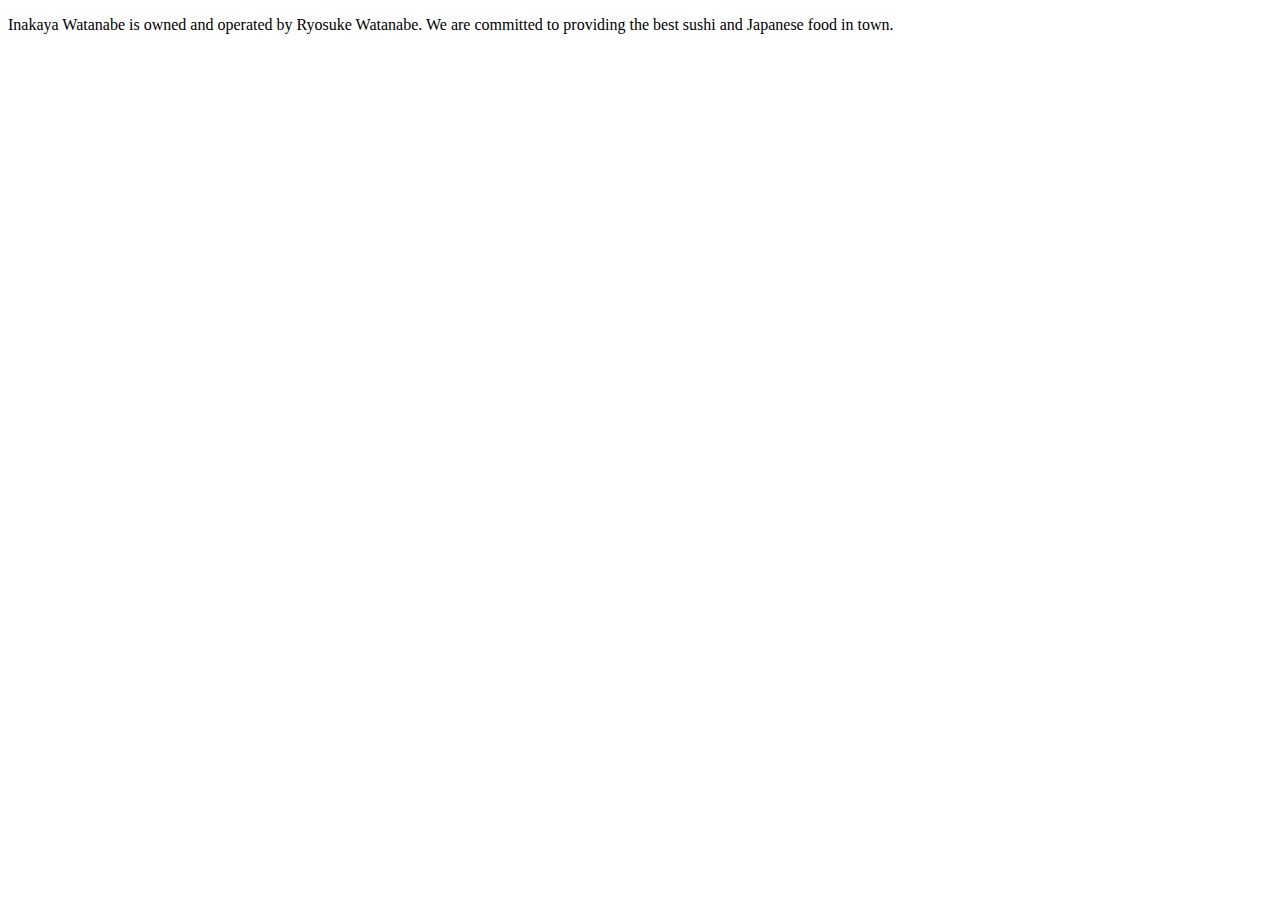
<file: index.html>
<!DOCTYPE html>
<html lang="en">
    <head>
        <title>Inakaya Watanabe on St. Andrews Road</title>
    </head>
    <body>
        <main>
            <p>Inakaya Watanabe is owned and operated by Ryosuke Watanabe.
                We are committed to providing the best sushi and Japanese food in town.</p>
        </main>
    </body>
</html>
</file>
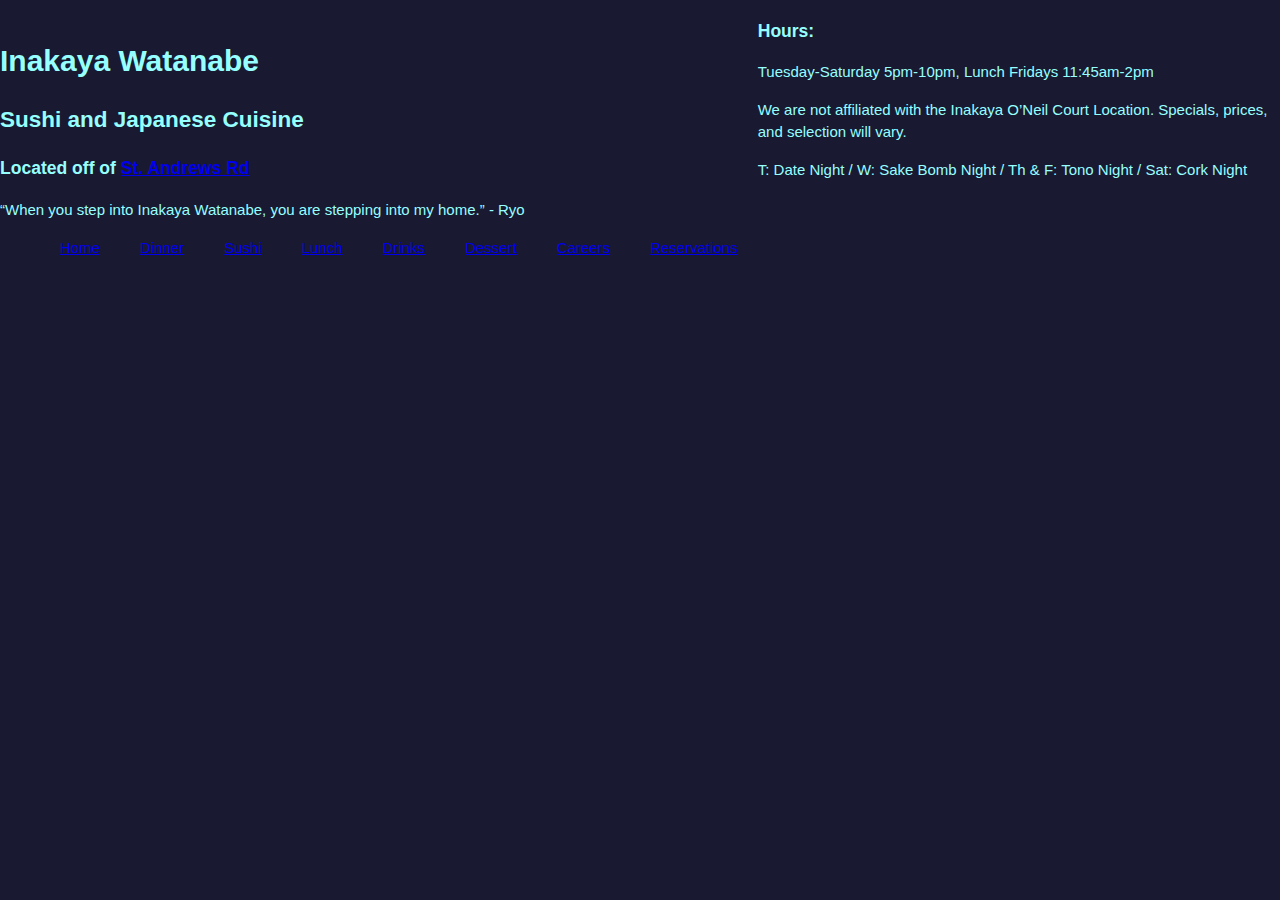
<file: careers.html>
<!DOCTYPE html>
<html lang="en">
    <head>
        <meta charset="utf-8">
        <meta name="viewport" content="width=device-width">
        <meta name="description" content="Sushi and Japanese Home Cooking">
        <meta name="keywords" content="sushi, japanese food, best sushi in columbia, good sushi, best japanese food, japanese home cooking, hires felons, hiring servers, hiring kitchen, hiring sushi chefs, hiring dishwashers">
        <meta name="author" content="Nathan Collier">
        <title>Inakaya Watanabe on St. Andrews Road | Home</title>
        <link rel="stylesheet" href="./css/style.css">
    </head>
    <body>
        <header>
            <div class="container">
                <div id="branding">
                    <h1>Inakaya Watanabe</h1>
                    <h2>Sushi and Japanese Cuisine</h2>
                    <h3>Located off of <a href="https://www.google.com/maps/place/Inakaya+Watanabe/@34.0466043,-81.1243773,17z/data=!3m2!4b1!5s0x88f8a2fdab875725:0xdc3fc836432417bc!4m5!3m4!1s0x88f8a2fcf8bed7b5:0x198fefa3d3fc442d!8m2!3d34.0465277!4d-81.1222082">St. Andrews Rd</a>
                    </h3>
                    <div id="quote">
                        <p>
                            “When you step into Inakaya Watanabe, you are stepping into my home.” - Ryo
                        </p>
                    </div>
                    <nav>
                        <ul>
                            <li><a href="index.html">Home</a></li>
                            <li><a href="dinner.html">Dinner</a></li>
                            <li><a href="sushi.html">Sushi</a></li>
                            <li><a href="lunch.html">Lunch</a></li>
                            <li><a href="drinks.html">Drinks</a></li>
                            <li><a href="dessert.html">Dessert</a></li>
                            <li class="current"><a href="careers.html">Careers</a></li>
                            <li><a href="reservations.html">Reservations</a></li>
                        </ul>
                    </nav>
                </div>
            </div>
        </header>

        <section id="hours">
            <h3>Hours:</h3>
            <p>Tuesday-Saturday 5pm-10pm, Lunch Fridays 11:45am-2pm</p>
        </section>

        <footer>
            <p>We are not affiliated with the Inakaya O’Neil Court Location. Specials, prices, and selection will vary.
            </p>
            <p>T: Date Night / W: Sake Bomb Night / Th & F: Tono Night / Sat: Cork Night</p>
        </footer>
    </body>
</html>
</file>
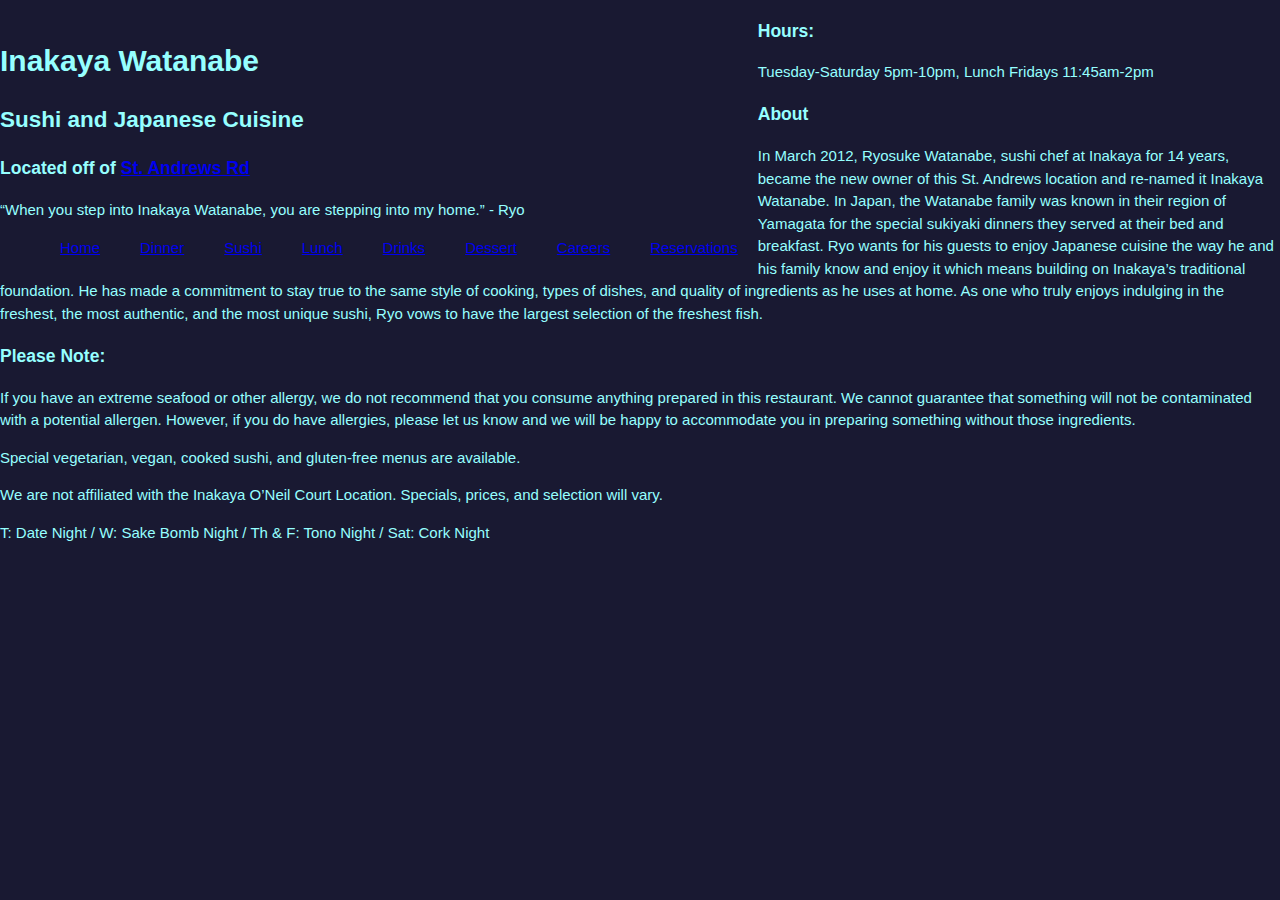
<file: dessert.html>
<!DOCTYPE html>
<html lang="en">
    <head>
        <meta charset="utf-8">
        <meta name="viewport" content="width=device-width">
        <meta name="description" content="Sushi and Japanese Home Cooking">
        <meta name="keywords" content="sushi, japanese food, best sushi in columbia, good sushi, best japanese food, japanese home cooking, hires felons, hiring servers, hiring kitchen, hiring sushi chefs, hiring dishwashers">
        <meta name="author" content="Nathan Collier">
        <title>Inakaya Watanabe on St. Andrews Road | Home</title>
        <link rel="stylesheet" href="./css/style.css">
    </head>
    <body>
        <header>
            <div class="container">
                <div id="branding">
                    <h1>Inakaya Watanabe</h1>
                    <h2>Sushi and Japanese Cuisine</h2>
                    <h3>Located off of <a href="https://www.google.com/maps/place/Inakaya+Watanabe/@34.0466043,-81.1243773,17z/data=!3m2!4b1!5s0x88f8a2fdab875725:0xdc3fc836432417bc!4m5!3m4!1s0x88f8a2fcf8bed7b5:0x198fefa3d3fc442d!8m2!3d34.0465277!4d-81.1222082">St. Andrews Rd</a>
                    </h3>
                    <div id="quote">
                        <p>
                            “When you step into Inakaya Watanabe, you are stepping into my home.” - Ryo
                        </p>
                    </div>
                    <nav>
                        <ul>
                            <li class="current"><a href="index.html">Home</a></li>
                            <li><a href="dinner.html">Dinner</a></li>
                            <li><a href="sushi.html">Sushi</a></li>
                            <li><a href="lunch.html">Lunch</a></li>
                            <li><a href="drinks.html">Drinks</a></li>
                            <li><a href="dessert.html">Dessert</a></li>
                            <li><a href="careers.html">Careers</a></li>
                            <li><a href="reservations.html">Reservations</a></li>
                        </ul>
                    </nav>
                </div>
            </div>
        </header>

        <section id="hours">
            <h3>Hours:</h3>
            <p>Tuesday-Saturday 5pm-10pm, Lunch Fridays 11:45am-2pm</p>
        </section>

        <section id="about">
            <div class="container">
                <h3>About</h3>
                <p>
In March 2012, Ryosuke Watanabe, sushi chef at Inakaya for 14 years, became the new owner of this St. Andrews
location and re-named it Inakaya Watanabe.
In Japan, the Watanabe family was known in their region of Yamagata for the special sukiyaki dinners they served at their
bed and breakfast. Ryo wants for his guests to enjoy Japanese cuisine the way he and his family know and enjoy it which
means building on Inakaya’s traditional foundation. He has made a commitment to stay true to the same style of cooking,
types of dishes, and quality of ingredients as he uses at home. As one who truly enjoys indulging in the freshest, the most
                    authentic, and the most unique sushi, Ryo vows to have the largest selection of the freshest fish.
                </p>
                <h3>Please Note:</h3>
                <p>
If you have an extreme seafood or other allergy, we do not recommend that you consume anything prepared
in this restaurant. We cannot guarantee that something will not be contaminated with a potential allergen. However,
if you do have allergies, please let us know and we will be happy to accommodate you in preparing something without
                    those ingredients.
                </p>
                <p>
                    Special vegetarian, vegan, cooked sushi, and gluten-free menus are available.
                </p>
            </div>
        </section>

        <footer>
            <p>We are not affiliated with the Inakaya O’Neil Court Location. Specials, prices, and selection will vary.
            </p>
            <p>T: Date Night / W: Sake Bomb Night / Th & F: Tono Night / Sat: Cork Night</p>
        </footer>
    </body>
</html>
</file>
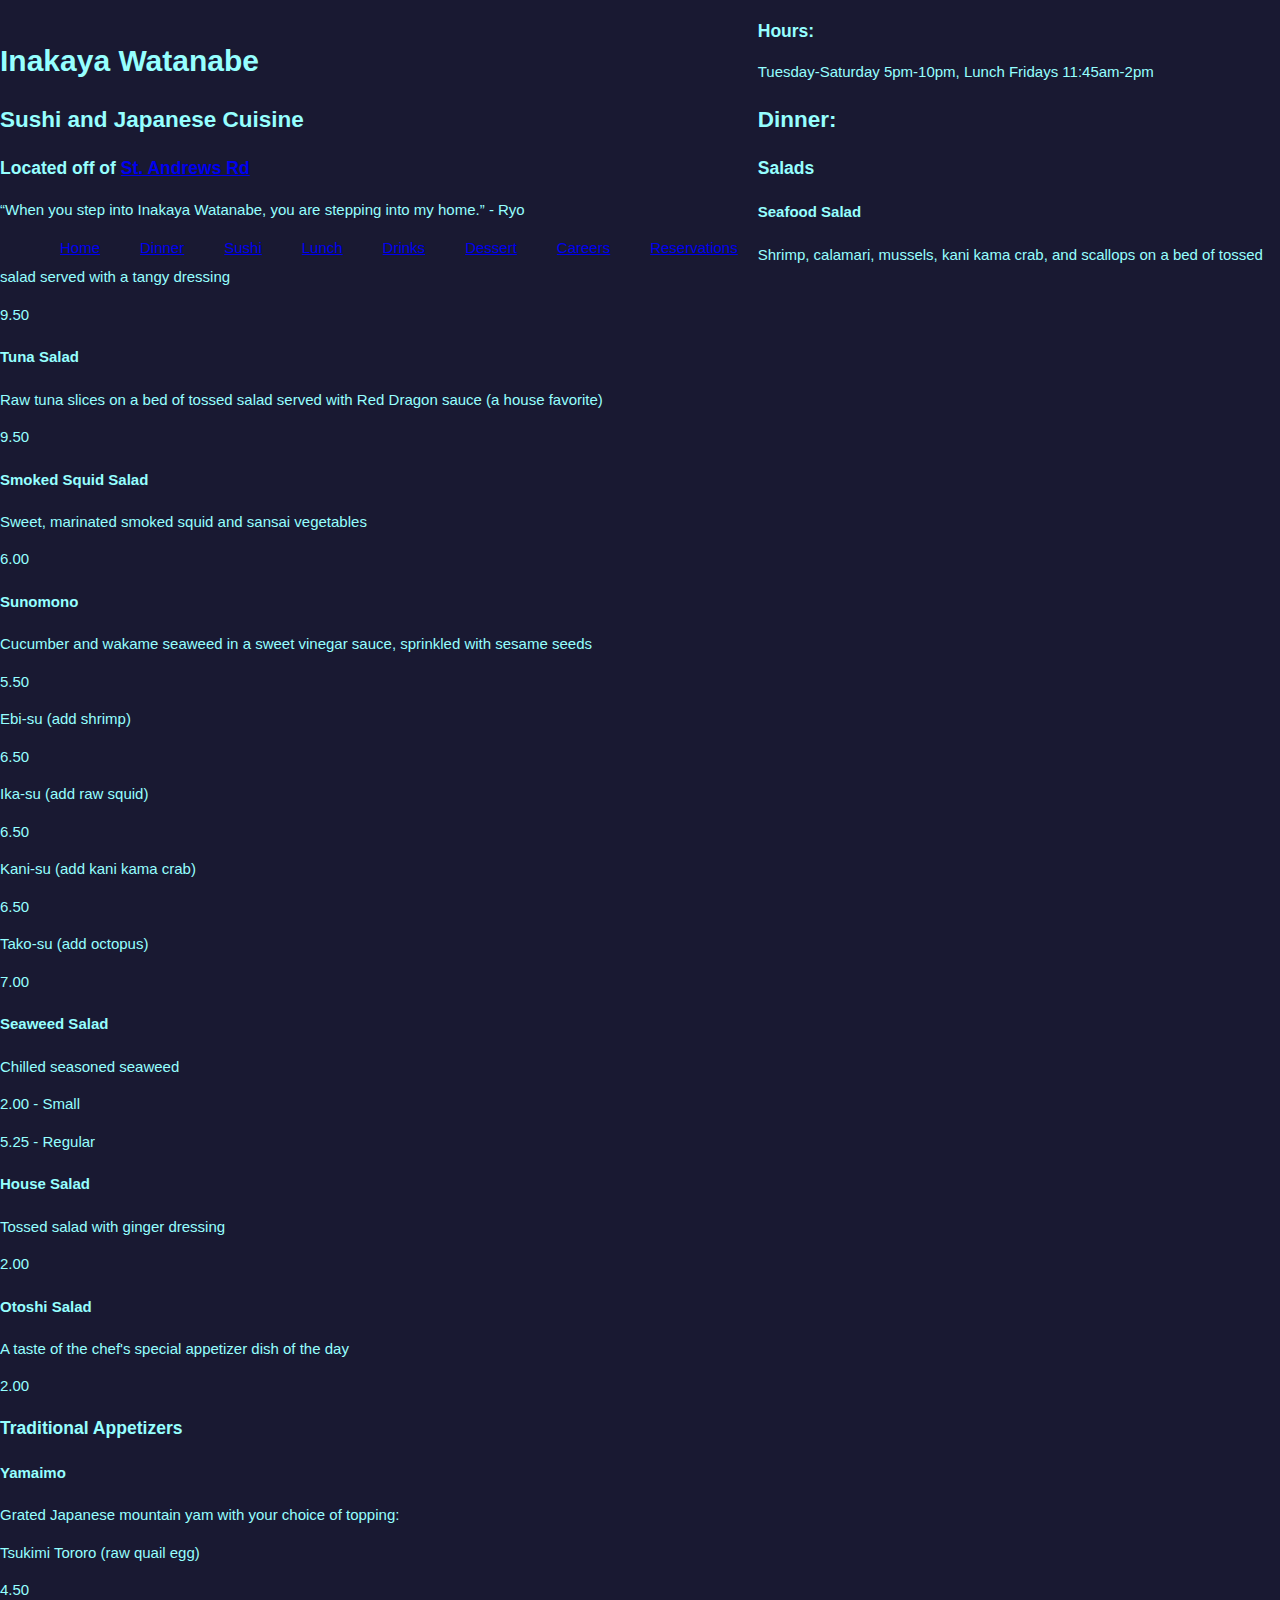
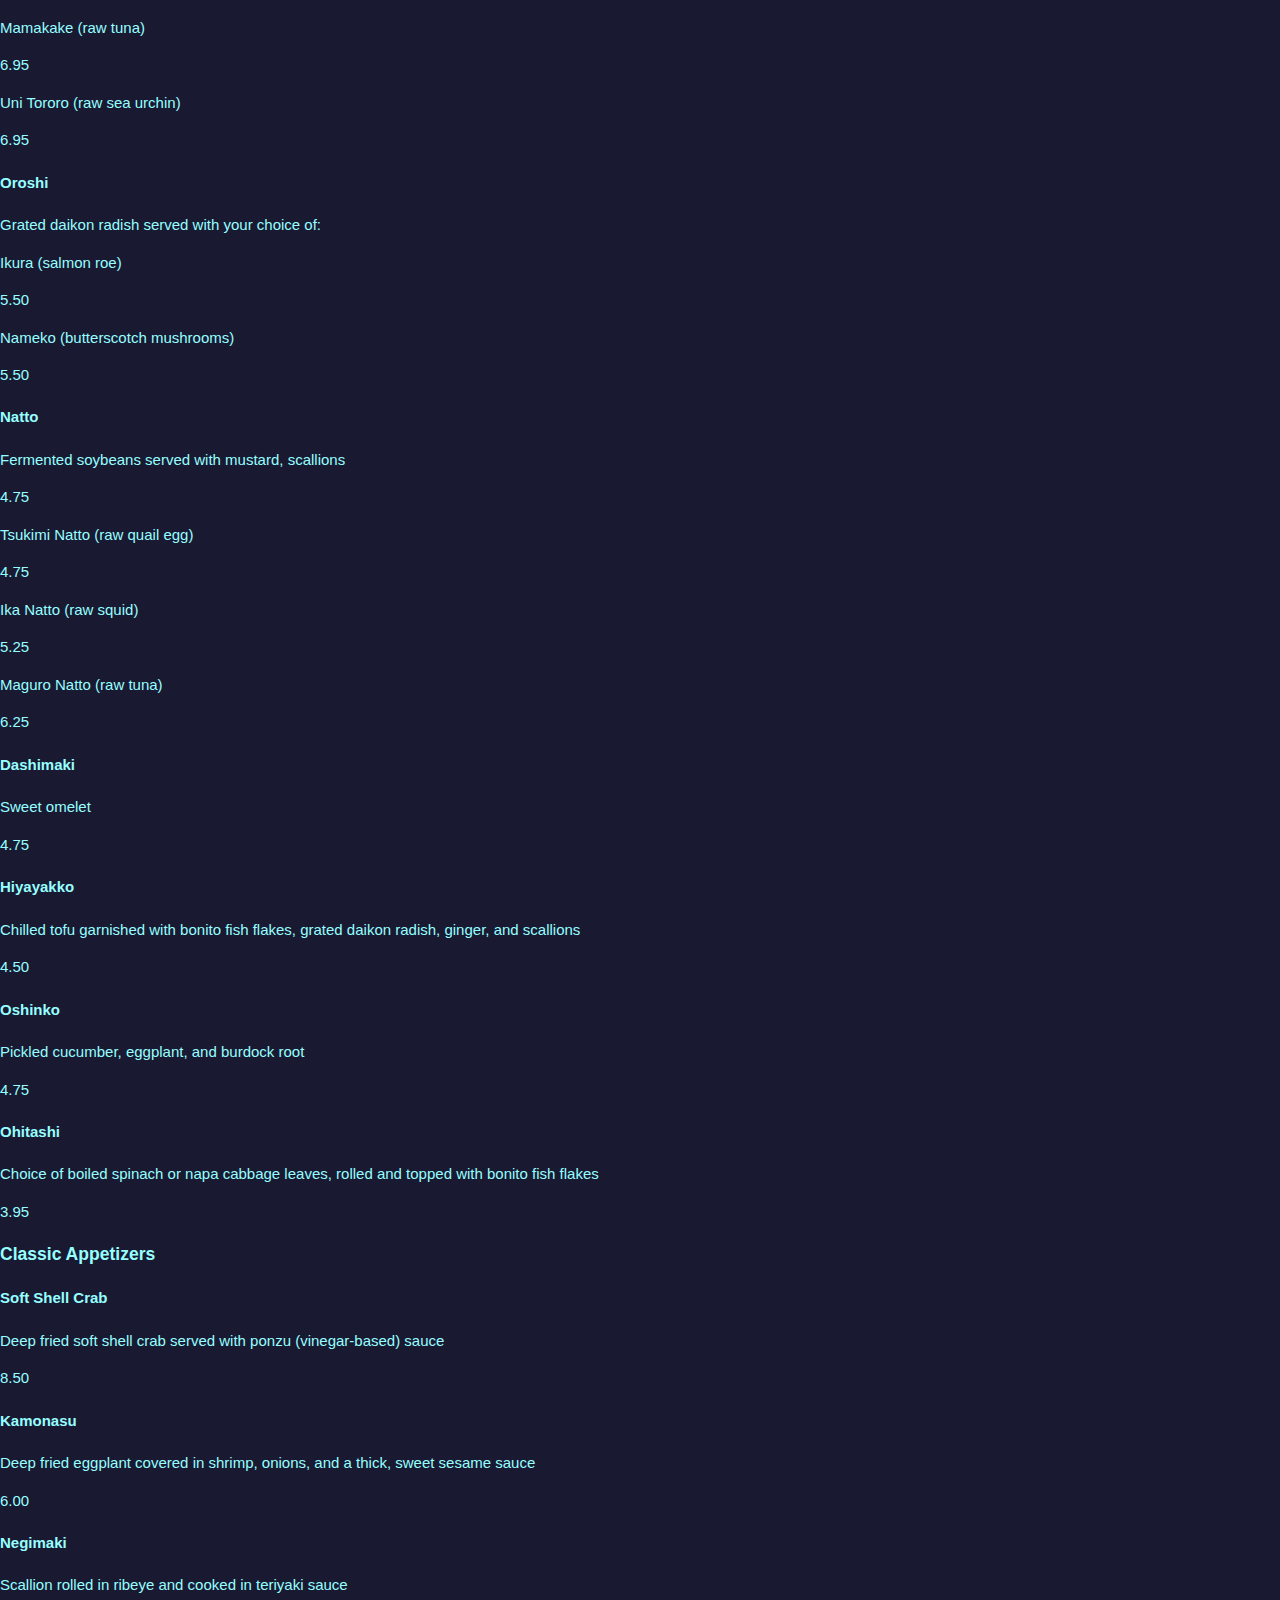
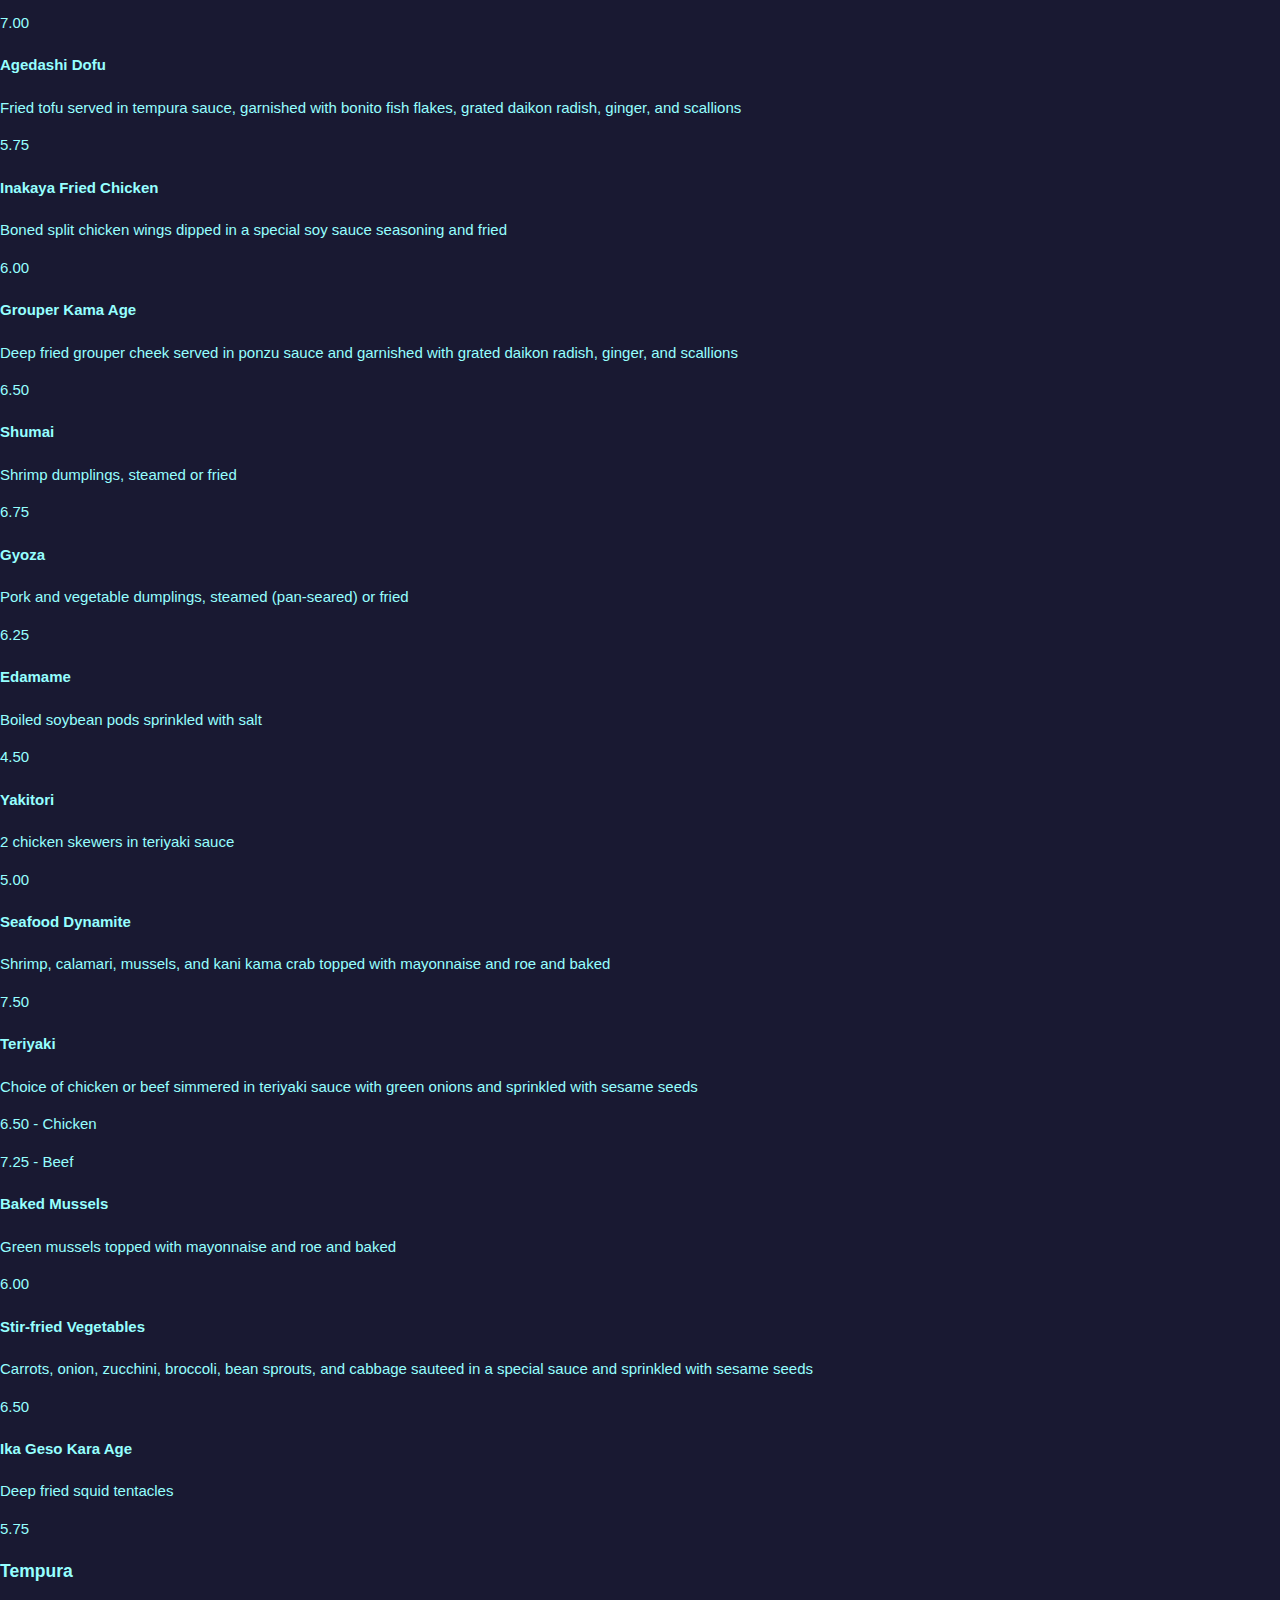
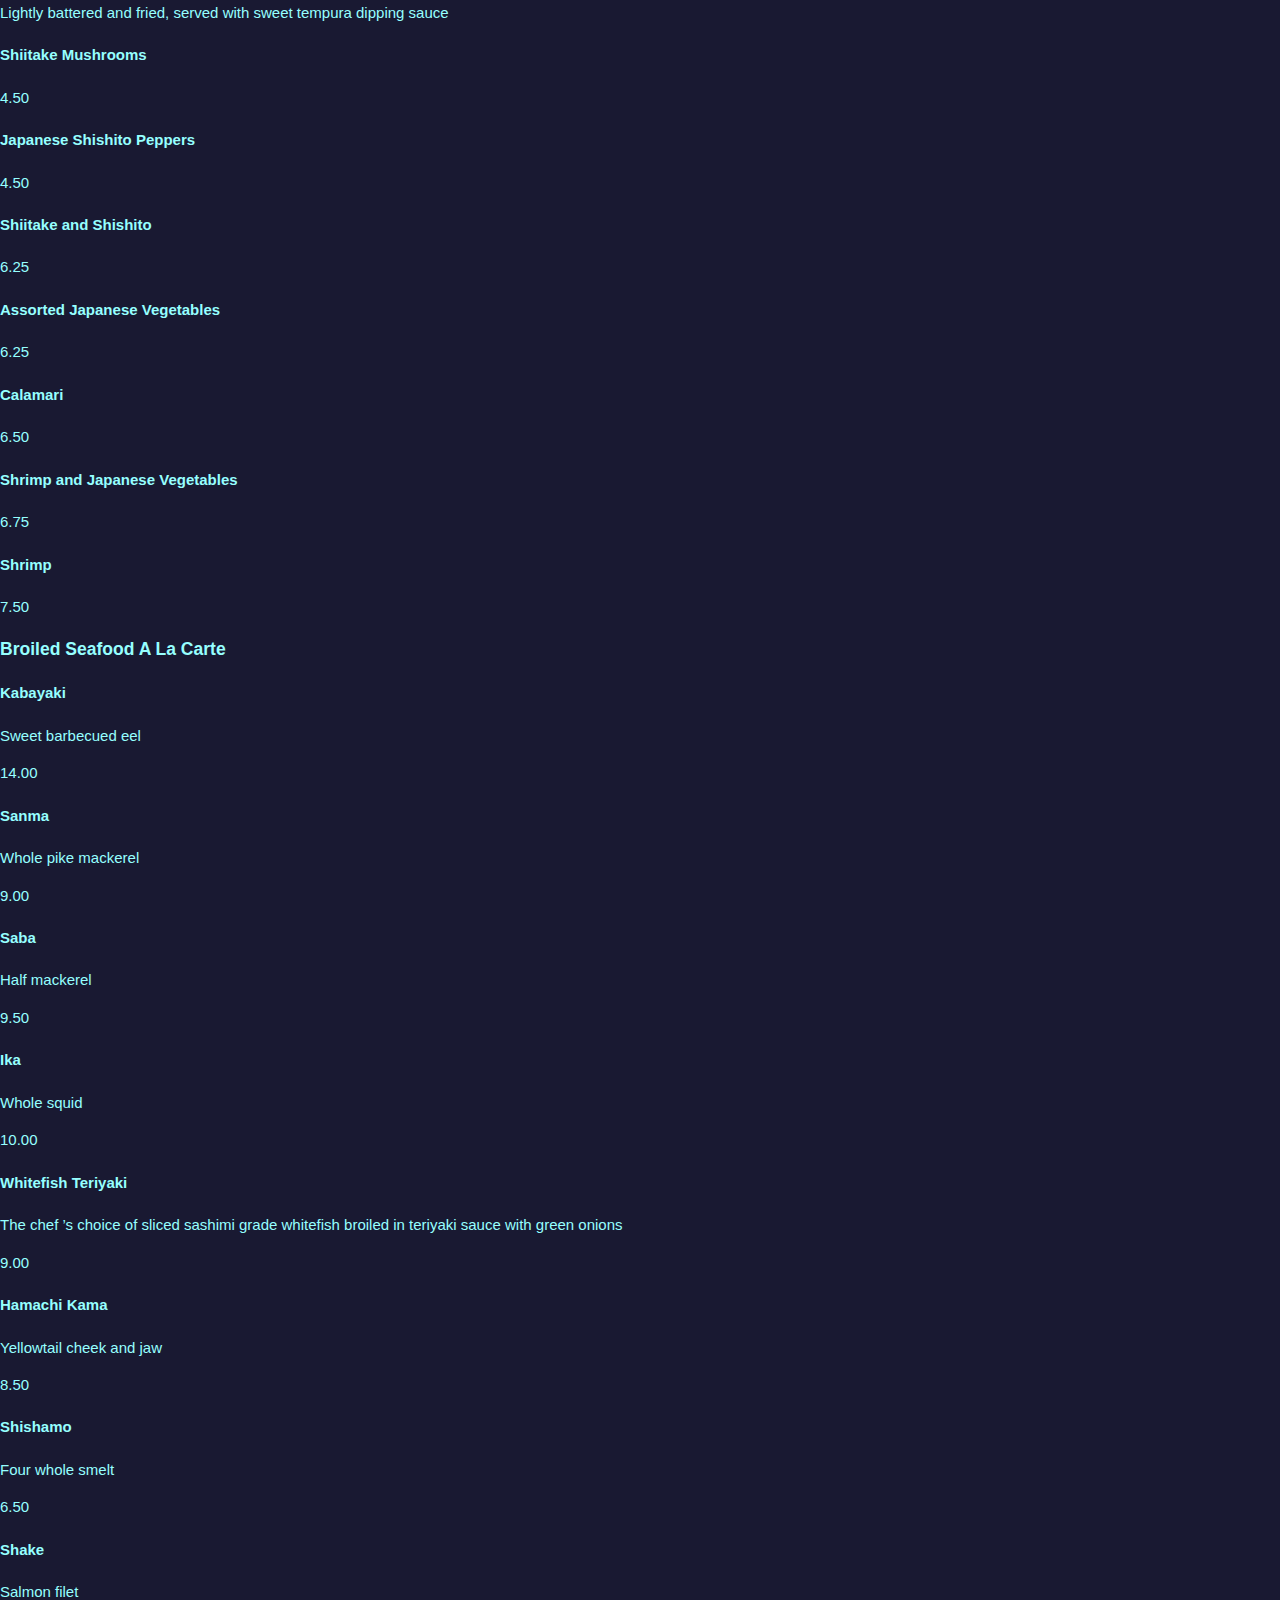
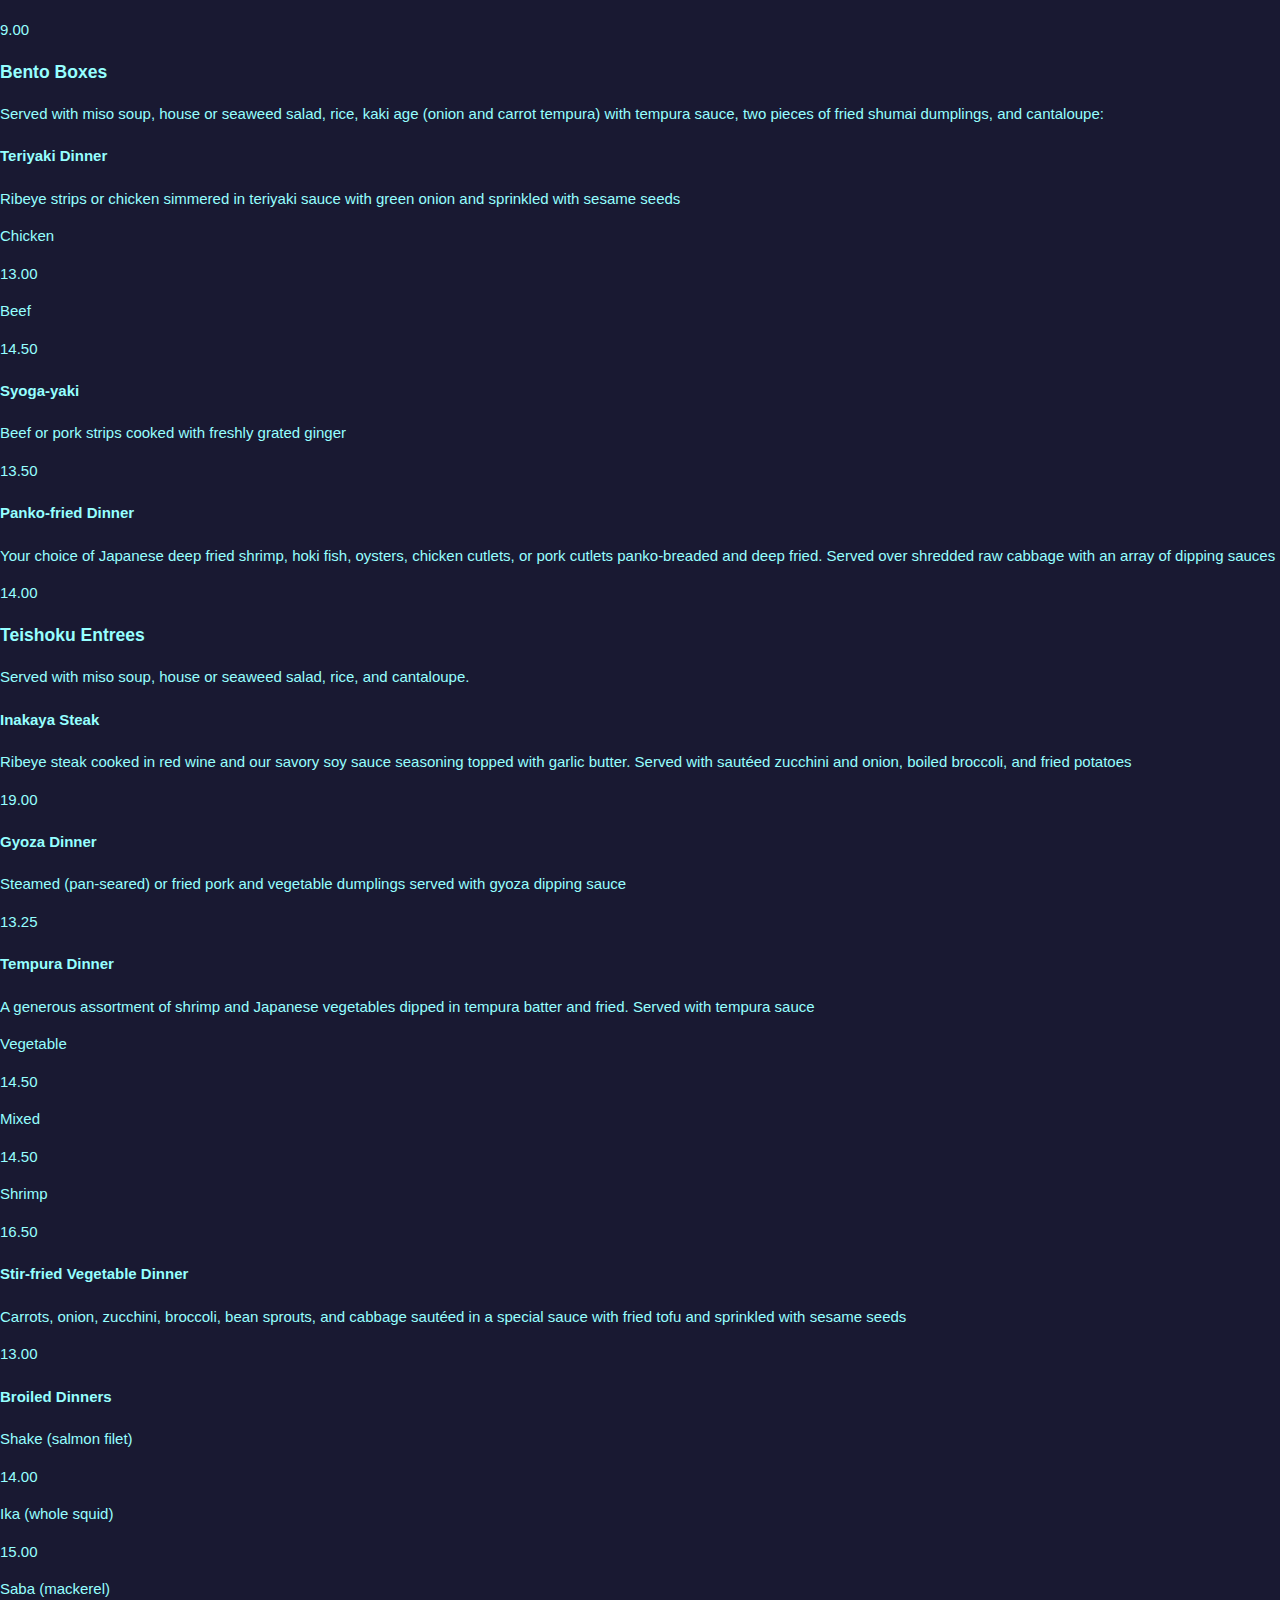
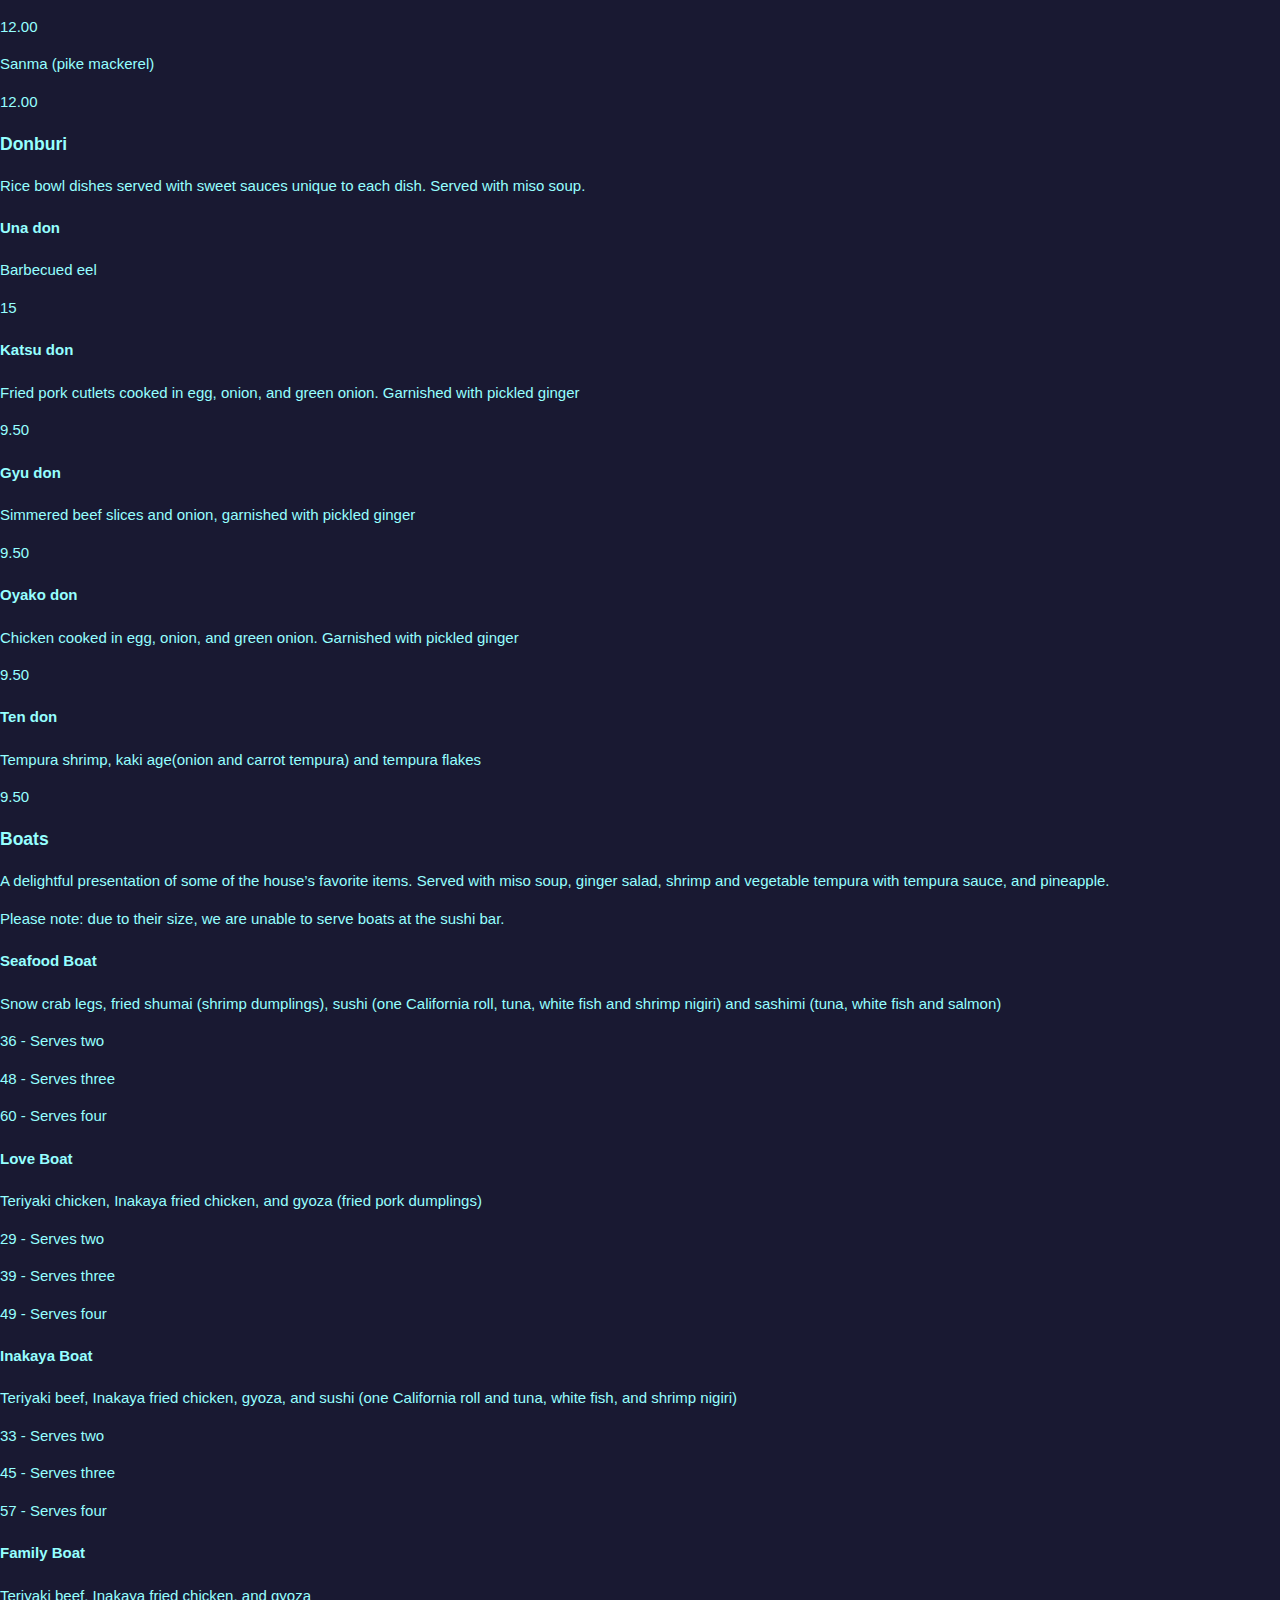
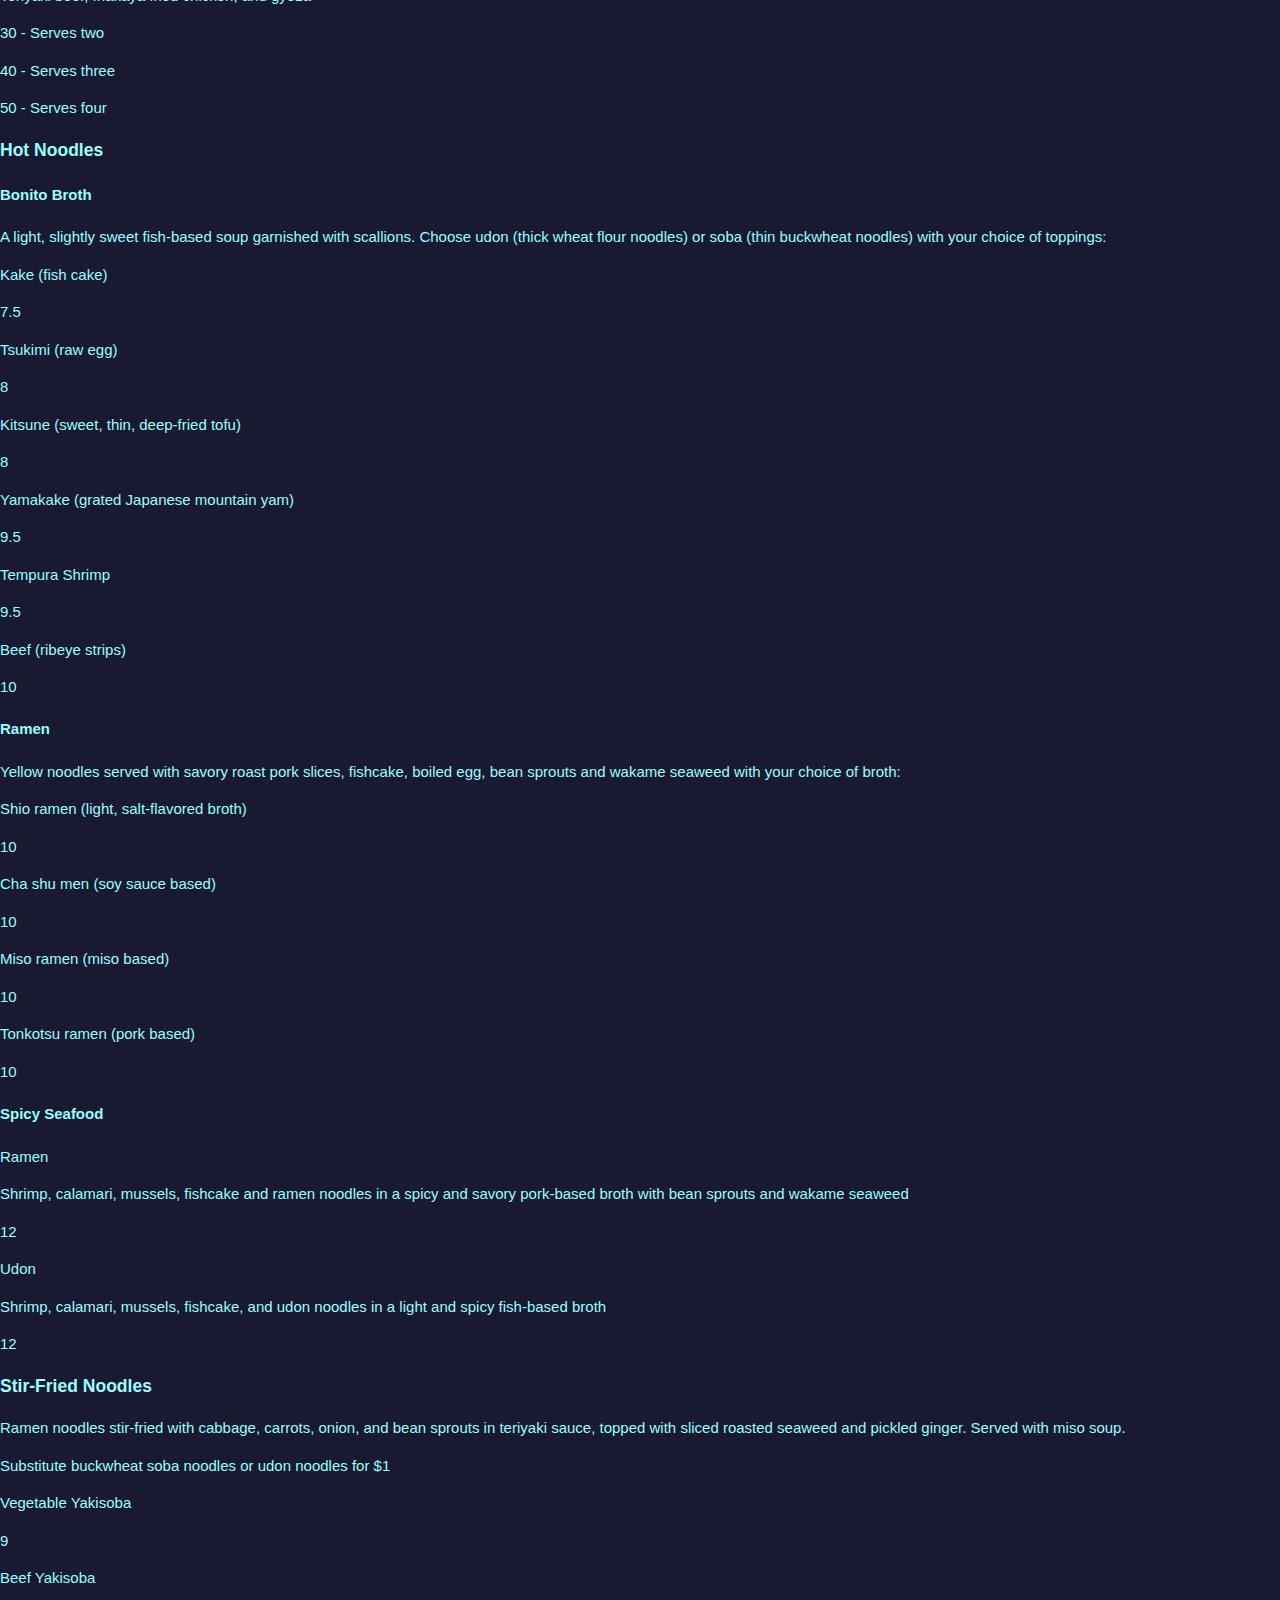
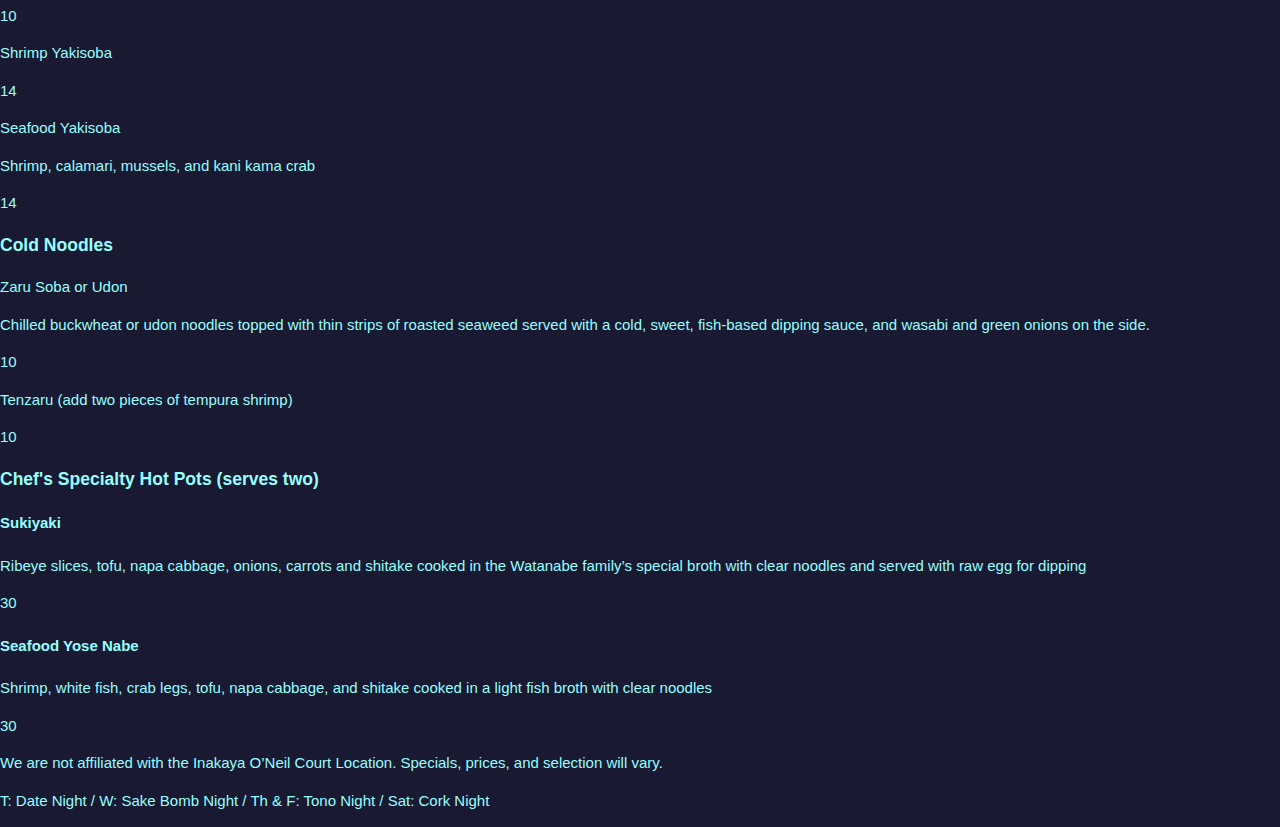
<file: dinner.html>
<!DOCTYPE html>
<html lang="en">
    <head>
        <meta charset="utf-8">
        <meta name="viewport" content="width=device-width">
        <meta name="description" content="Sushi and Japanese Home Cooking">
        <meta name="keywords" content="sushi, japanese food, best sushi in columbia, good sushi, best japanese food, japanese home cooking, hires felons, hiring servers, hiring kitchen, hiring sushi chefs, hiring dishwashers">
        <meta name="author" content="Nathan Collier">
        <title>Inakaya Watanabe on St. Andrews Road | Dinner Menu</title>
        <link rel="stylesheet" href="./css/style.css">
    </head>
    <body>
        <header>
            <div class="container">
                <div id="branding">
                    <h1>Inakaya Watanabe</h1>
                    <h2>Sushi and Japanese Cuisine</h2>
                    <h3>Located off of <a href="https://www.google.com/maps/place/Inakaya+Watanabe/@34.0466043,-81.1243773,17z/data=!3m2!4b1!5s0x88f8a2fdab875725:0xdc3fc836432417bc!4m5!3m4!1s0x88f8a2fcf8bed7b5:0x198fefa3d3fc442d!8m2!3d34.0465277!4d-81.1222082">St. Andrews Rd</a>
                    </h3>
                    <div id="quote">
                        <p>
                            “When you step into Inakaya Watanabe, you are stepping into my home.” - Ryo
                        </p>
                    </div>
                    <nav>
                        <ul>
                            <li><a href="index.html">Home</a></li>
                            <li class="current"><a href="dinner.html">Dinner</a></li>
                            <li><a href="sushi.html">Sushi</a></li>
                            <li><a href="lunch.html">Lunch</a></li>
                            <li><a href="drinks.html">Drinks</a></li>
                            <li><a href="dessert.html">Dessert</a></li>
                            <li><a href="careers.html">Careers</a></li>
                            <li><a href="reservations.html">Reservations</a></li>
                        </ul>
                    </nav>
                </div>
            </div>
        </header>

        <section id="hours">
            <h3>Hours:</h3>
            <p>Tuesday-Saturday 5pm-10pm, Lunch Fridays 11:45am-2pm</p>
        </section>

        <section id="dinner">
            <div class="menu">
                <h2>Dinner:</h2>
                    <h3>Salads</h3>
                    <div class="wrapper">
                        <div>
                            <h4>Seafood Salad</h4>
                            <p>Shrimp, calamari, mussels, kani kama crab, and scallops on a bed of tossed salad served with a tangy dressing
                            </p>
                            <p>9.50</p>
                        </div>
                        <div>
                            <h4>Tuna Salad</h4>
                            <p>Raw tuna slices on a bed of tossed salad served with Red Dragon sauce (a house favorite)</p>
                            <p>9.50</p>
                        </div>
                        <div>
                            <h4>Smoked Squid Salad</h4>
                            <p>Sweet, marinated smoked squid and sansai vegetables</p>
                            <p>6.00</p>
                        </div>
                        <div>
                            <h4>Sunomono</h4>
                            <p>Cucumber and wakame seaweed in a sweet vinegar sauce, sprinkled with sesame seeds</p>
                            <p>5.50</p>
                            <p>Ebi-su (add shrimp)</p>
                            <p>6.50</p>
                            <p>Ika-su (add raw squid)</p>
                            <p>6.50</p>
                            <p>Kani-su (add kani kama crab)</p>
                            <p>6.50</p>
                            <p>Tako-su (add octopus)</p>
                            <p>7.00</p>
                        </div>
                        <div>
                            <h4>Seaweed Salad</h4>
                            <p>Chilled seasoned seaweed</p>
                            <p>2.00 - Small</p>
                            <p>5.25 - Regular</p>
                        </div>
                        <div>
                            <h4>House Salad</h4>
                            <p>Tossed salad with ginger dressing</p>
                            <p>2.00</p>
                        </div>
                        <div>
                            <h4>Otoshi Salad</h4>
                            <p>A taste of the chef's special appetizer dish of the day</p>
                            <p>2.00</p>
                        </div>
                        <h3>Traditional Appetizers</h3>
                        <div>
                            <h4>Yamaimo</h4>
                            <p>Grated Japanese mountain yam with your choice of topping:</p>
                            <p>Tsukimi Tororo (raw quail egg)</p>
                            <p>4.50</p>
                            <p>Mamakake (raw tuna)</p>
                            <p>6.95</p>
                            <p>Uni Tororo (raw sea urchin)</p>
                            <p>6.95</p>
                        </div>
                        <div>
                            <h4>Oroshi</h4>
                            <p>Grated daikon radish served with your choice of:</p>
                            <p>Ikura (salmon roe)</p>
                            <p>5.50</p>
                            <p>Nameko (butterscotch mushrooms)</p>
                            <p>5.50</p>
                        </div>
                        <div>
                            <h4>Natto</h4>
                            <p>Fermented soybeans served with mustard, scallions</p>
                            <p>4.75</p>
                            <p>Tsukimi Natto (raw quail egg)</p>
                            <p>4.75</p>
                            <p>Ika Natto (raw squid)</p>
                            <p>5.25</p>
                            <p>Maguro Natto (raw tuna)</p>
                            <p>6.25</p>
                        </div>
                        <div>
                            <h4>Dashimaki</h4>
                            <p>Sweet omelet</p>
                            <p>4.75</p>
                        </div>
                        <div>
                            <h4>Hiyayakko</h4>
                            <p>Chilled tofu garnished with bonito fish flakes, grated daikon radish, ginger, and scallions</p>
                            <p>4.50</p>
                        </div>
                        <div>
                            <h4>Oshinko</h4>
                            <p>Pickled cucumber, eggplant, and burdock root</p>
                            <p>4.75</p>
                        </div>
                        <div>
                            <h4>Ohitashi</h4>
                            <p>Choice of boiled spinach or napa cabbage leaves, rolled and topped with bonito fish flakes</p>
                            <p>3.95</p>
                        </div>
                        <h3>Classic Appetizers</h3>
                        <div>
                            <h4>Soft Shell Crab</h4>
                            <p>Deep fried soft shell crab served with ponzu (vinegar-based) sauce</p>
                            <p>8.50</p>
                        </div>
                        <div>
                            <h4>Kamonasu</h4>
                            <p>Deep fried eggplant covered in shrimp, onions, and a thick, sweet sesame sauce</p>
                            <p>6.00</p>
                        </div>
                        <div>
                            <h4>Negimaki</h4>
                            <p>Scallion rolled in ribeye and cooked in teriyaki sauce</p>
                            <p>7.00</p>
                        </div>
                        <div>
                            <h4>Agedashi Dofu</h4>
                            <p>Fried tofu served in tempura sauce, garnished with bonito fish flakes, grated daikon radish, ginger, and scallions</p>
                            <p>5.75</p>
                        </div>
                        <div>
                            <h4>Inakaya Fried Chicken</h4>
                            <p>Boned split chicken wings dipped in a special soy sauce seasoning and fried</p>
                            <p>6.00</p>
                        </div>
                        <div>
                            <h4>Grouper Kama Age</h4>
                            <p>Deep fried grouper cheek served in ponzu sauce and garnished with grated daikon radish, ginger, and scallions</p>
                            <p>6.50</p>
                        </div>
                        <div>
                            <h4>Shumai</h4>
                            <p>Shrimp dumplings, steamed or fried</p>
                            <p>6.75</p>
                        </div>
                        <div>
                            <h4>Gyoza</h4>
                            <p>Pork and vegetable dumplings, steamed (pan-seared) or fried</p>
                            <p>6.25</p>
                        </div>
                        <div>
                            <h4>Edamame</h4>
                            <p>Boiled soybean pods sprinkled with salt</p>
                            <p>4.50</p>
                        </div>
                        <div>
                            <h4>Yakitori</h4>
                            <p>2 chicken skewers in teriyaki sauce</p>
                            <p>5.00</p>
                        </div>
                        <div>
                            <h4>Seafood Dynamite</h4>
                            <p>Shrimp, calamari, mussels, and kani kama crab topped with mayonnaise and roe and baked</p>
                            <p>7.50</p>
                        </div>
                        <div>
                            <h4>Teriyaki</h4>
                            <p>Choice of chicken or beef simmered in teriyaki sauce with green onions and sprinkled with sesame seeds</p>
                            <p>6.50 - Chicken</p>
                            <p>7.25 - Beef</p>
                        </div>
                        <div>
                            <h4>Baked Mussels</h4>
                            <p>Green mussels topped with mayonnaise and roe and baked</p>
                            <p>6.00</p>
                        </div>
                        <div>
                            <h4>Stir-fried Vegetables</h4>
                            <p>Carrots, onion, zucchini, broccoli, bean sprouts, and cabbage sauteed in a special sauce and sprinkled with sesame seeds</p>
                            <p>6.50</p>
                        </div>
                        <div>
                            <h4>Ika Geso Kara Age</h4>
                            <p>Deep fried squid tentacles</p>
                            <p>5.75</p>
                        </div>
                        <h3>Tempura</h3>
                        <p>Lightly battered and fried, served with sweet tempura dipping sauce</p>
                        <div>
                            <h4>Shiitake Mushrooms</h4>
                            <p>4.50</p>
                            <h4>Japanese Shishito Peppers</h4>
                            <p>4.50</p>
                            <h4>Shiitake and Shishito</h4>
                            <p>6.25</p>
                            <h4>Assorted Japanese Vegetables</h4>
                            <p>6.25</p>
                            <h4>Calamari</h4>
                            <p>6.50</p>
                            <h4>Shrimp and Japanese Vegetables</h4>
                            <p>6.75</p>
                            <h4>Shrimp</h4>
                            <p>7.50</p>
                        </div>
                        <h3>Broiled Seafood A La Carte</h3>
                        <div>
                            <h4>Kabayaki</h4>
                            <p>Sweet barbecued eel</p>
                            <p>14.00</p>
                        </div>
                        <div>
                            <h4>Sanma</h4>
                            <p>Whole pike mackerel</p>
                            <p>9.00</p>
                        </div>
                        <div>
                            <h4>Saba</h4>
                            <p>Half mackerel</p>
                            <p>9.50</p>
                        </div>
                        <div>
                            <h4>Ika</h4>
                            <p>Whole squid</p>
                            <p>10.00</p>
                        </div>
                        <div>
                            <h4>Whitefish Teriyaki</h4>
                            <p>The chef ’s choice of sliced sashimi grade whitefish broiled in teriyaki sauce with green onions</p>
                            <p>9.00</p>
                        </div>
                        <div>
                            <h4>Hamachi Kama</h4>
                            <p>Yellowtail cheek and jaw</p>
                            <p>8.50</p>
                        </div>
                        <div>
                            <h4>Shishamo</h4>
                            <p>Four whole smelt</p>
                            <p>6.50</p>
                        </div>
                        <div>
                            <h4>Shake</h4>
                            <p>Salmon filet</p>
                            <p>9.00</p>
                        </div>
                        <h3>Bento Boxes</h3>
                        <p>Served with miso soup, house or seaweed salad, rice, kaki age (onion and carrot tempura) with tempura sauce, two pieces of fried shumai dumplings, and cantaloupe:</p>
                        <div>
                            <h4>Teriyaki Dinner</h4>
                            <p>Ribeye strips or chicken simmered in teriyaki sauce with green onion and sprinkled with sesame seeds</p>
                            <p>Chicken</p>
                            <p>13.00</p>
                            <p>Beef</p>
                            <p>14.50</p>
                        </div>
                        <div>
                            <h4>Syoga-yaki</h4>
                            <p>Beef or pork strips cooked with freshly grated ginger</p>
                            <p>13.50</p>
                        </div>
                        <div>
                            <h4>Panko-fried Dinner</h4>
                            <p>Your choice of Japanese deep fried shrimp, hoki fish, oysters, chicken cutlets, or pork cutlets panko-breaded and deep fried. Served over shredded raw cabbage with an array of dipping sauces</p>
                            <p>14.00</p>
                        </div>
                        <h3>Teishoku Entrees</h3>
                        <p>Served with miso soup, house or seaweed salad, rice, and cantaloupe.</p>
                        <div>
                            <h4>Inakaya Steak</h4>
                            <p>Ribeye steak cooked in red wine and our savory soy sauce seasoning topped with garlic butter. Served with sautéed zucchini and onion, boiled broccoli, and fried potatoes</p>
                            <p>19.00</p>
                        </div>
                        <div>
                            <h4>Gyoza Dinner</h4>
                            <p>Steamed (pan-seared) or fried pork and vegetable dumplings served with gyoza dipping sauce</p>
                            <p>13.25</p>
                        </div>
                        <div>
                            <h4>Tempura Dinner</h4>
                            <p>A generous assortment of shrimp and Japanese vegetables dipped in tempura batter and fried. Served with tempura sauce</p>
                            <p>Vegetable</p>
                            <p>14.50</p>
                            <p>Mixed</p>
                            <p>14.50</p>
                            <p>Shrimp</p>
                            <p>16.50</p>
                        </div>
                        <div>
                            <h4>Stir-fried Vegetable Dinner</h4>
                            <p>Carrots, onion, zucchini, broccoli, bean sprouts, and cabbage sautéed in a special sauce with fried tofu and sprinkled with sesame seeds</p>
                            <p>13.00</p>
                        </div>
                        <div>
                            <h4>Broiled Dinners</h4>
                            <p>Shake (salmon filet)</p>
                            <p>14.00</p>
                            <p>Ika (whole squid)</p>
                            <p>15.00</p>
                            <p>Saba (mackerel)</p>
                            <p>12.00</p>
                            <p>Sanma (pike mackerel)</p>
                            <p>12.00</p>
                        </div>
                        <h3>Donburi</h3>
                        <p>Rice bowl dishes served with sweet sauces unique to each dish. Served with miso soup.</p>
                        <div>
                            <h4>Una don</h4>
                            <p>Barbecued eel</p>
                            <p>15</p>
                        </div>
                        <div>
                            <h4>Katsu don</h4>
                            <p>Fried pork cutlets cooked in egg, onion, and green onion. Garnished with pickled ginger</p>
                            <p>9.50</p>
                        </div>
                        <div>
                            <h4>Gyu don</h4>
                            <p>Simmered beef slices and onion, garnished with pickled ginger</p>
                            <p>9.50</p>
                        </div>
                        <div>
                            <h4>Oyako don</h4>
                            <p>Chicken cooked in egg, onion, and green onion. Garnished with pickled ginger</p>
                            <p>9.50</p>
                        </div>
                        <div>
                            <h4>Ten don</h4>
                            <p>Tempura shrimp, kaki age(onion and carrot tempura) and tempura flakes</p>
                            <p>9.50</p>
                        </div>
                        <h3>Boats</h3>
                        <p>A delightful presentation of some of the house’s favorite items. Served with miso soup, ginger salad, shrimp and vegetable tempura with tempura sauce, and pineapple.</p>
                        <p>Please note: due to their size, we are unable to serve boats at the sushi bar.</p>
                        <div>
                            <h4>Seafood Boat</h4>
                            <p>Snow crab legs, fried shumai (shrimp dumplings), sushi (one California roll, tuna, white fish and shrimp nigiri) and sashimi (tuna, white fish and salmon)</p>
                            <p>36 - Serves two</p>
                            <p>48 - Serves three</p>
                            <p>60 - Serves four</p>
                        </div>
                        <div>
                            <h4>Love Boat</h4>
                            <p>Teriyaki chicken, Inakaya fried chicken, and gyoza (fried pork dumplings)</p>
                            <p>29 - Serves two</p>
                            <p>39 - Serves three</p>
                            <p>49 - Serves four</p>
                        </div>
                        <div>
                            <h4>Inakaya Boat</h4>
                            <p>Teriyaki beef, Inakaya fried chicken, gyoza, and sushi (one California roll and tuna, white fish, and shrimp nigiri)</p>
                            <p>33 - Serves two</p>
                            <p>45 - Serves three</p>
                            <p>57 - Serves four</p>
                        </div>
                        <div>
                            <h4>Family Boat</h4>
                            <p>Teriyaki beef, Inakaya fried chicken, and gyoza</p>
                            <p>30 - Serves two</p>
                            <p>40 - Serves three</p>
                            <p>50 - Serves four</p>
                        </div>
                        <h3>Hot Noodles</h3>
                        <h4>Bonito Broth</h4>
                        <p>A light, slightly sweet fish-based soup garnished with scallions. Choose udon (thick wheat flour noodles) or soba (thin buckwheat noodles) with your choice of toppings:</p>
                        <div>
                            <p>Kake (fish cake)</p>
                            <p>7.5</p>
                        </div>
                        <div>
                            <p>Tsukimi (raw egg)</p>
                            <p>8</p>
                        </div>
                        <div>
                            <p>Kitsune (sweet, thin, deep-fried tofu)</p>
                            <p>8</p>
                        </div>
                        <div>
                            <p>Yamakake (grated Japanese mountain yam)</p>
                            <p>9.5</p>
                        </div>
                        <div>
                            <p>Tempura Shrimp</p>
                            <p>9.5</p>
                        </div>
                        <div>
                            <p>Beef (ribeye strips)</p>
                            <p>10</p>
                        </div>
                        <h4>Ramen</h4>
                        <p>Yellow noodles served with savory roast pork slices, fishcake, boiled egg, bean sprouts and wakame seaweed with your choice of broth:</p>
                        <div>
                            <p>Shio ramen (light, salt-flavored broth)</p>
                            <p>10</p>
                        </div>
                        <div>
                            <p>Cha shu men (soy sauce based)</p>
                            <p>10</p>
                        </div>
                        <div>
                            <p>Miso ramen (miso based)</p>
                            <p>10</p>
                        </div>
                        <div>
                            <p>Tonkotsu ramen (pork based)</p>
                            <p>10</p>
                        </div>
                        <h4>Spicy Seafood</h4>
                        <div>
                            <p>Ramen</p>
                            <p>Shrimp, calamari, mussels, fishcake and ramen noodles in a spicy and savory pork-based broth with bean sprouts and wakame seaweed</p>
                            <p>12</p>
                        </div>
                        <div>
                            <p>Udon</p>
                            <p>Shrimp, calamari, mussels, fishcake, and udon noodles in a light and spicy fish-based broth</p>
                            <p>12</p>
                        </div>
                        <h3>Stir-Fried Noodles</h3>
                        <p>Ramen noodles stir-fried with cabbage, carrots, onion, and bean sprouts in teriyaki sauce, topped with sliced roasted seaweed and pickled ginger. Served with miso soup.</p>
                        <p>Substitute buckwheat soba noodles or udon noodles for $1</p>
                        <div>
                            <p>Vegetable Yakisoba</p>
                            <p>9</p>
                        </div>
                        <div>
                            <p>Beef Yakisoba</p>
                            <p>10</p>
                        </div>
                        <div>
                            <p>Shrimp Yakisoba</p>
                            <p>14</p>
                        </div>
                        <div>
                            <p>Seafood Yakisoba</p>
                            <p>Shrimp, calamari, mussels, and kani kama crab</p>
                            <p>14</p>
                        </div>
                        <h3>Cold Noodles</h3>
                        <div>
                            <p>Zaru Soba or Udon</p>
                            <p>Chilled buckwheat or udon noodles topped with thin strips of roasted seaweed served with a cold, sweet, fish-based dipping sauce, and wasabi and green onions on the side.</p>
                            <p>10</p>
                        </div>
                        <div>
                            <p>Tenzaru (add two pieces of tempura shrimp)</p>
                            <p>10</p>
                        </div>
                        <h3>Chef's Specialty Hot Pots (serves two)</h3>
                        <div>
                            <h4>Sukiyaki</h4>
                            <p>Ribeye slices, tofu, napa cabbage, onions, carrots and shitake cooked in the Watanabe family’s special broth with clear noodles and served with raw egg for dipping</p>
                            <p>30</p>
                        </div>
                        <div>
                            <h4>Seafood Yose Nabe</h4>
                            <p>Shrimp, white fish, crab legs, tofu, napa cabbage, and shitake cooked in a light fish broth with clear noodles</p>
                            <p>30</p>
                        </div>
                    </div>

            </div>
        </section>

        <footer>
            <p>We are not affiliated with the Inakaya O’Neil Court Location. Specials, prices, and selection will vary.
            </p>
            <p>T: Date Night / W: Sake Bomb Night / Th & F: Tono Night / Sat: Cork Night</p>
        </footer>
    </body>
</html>
</file>
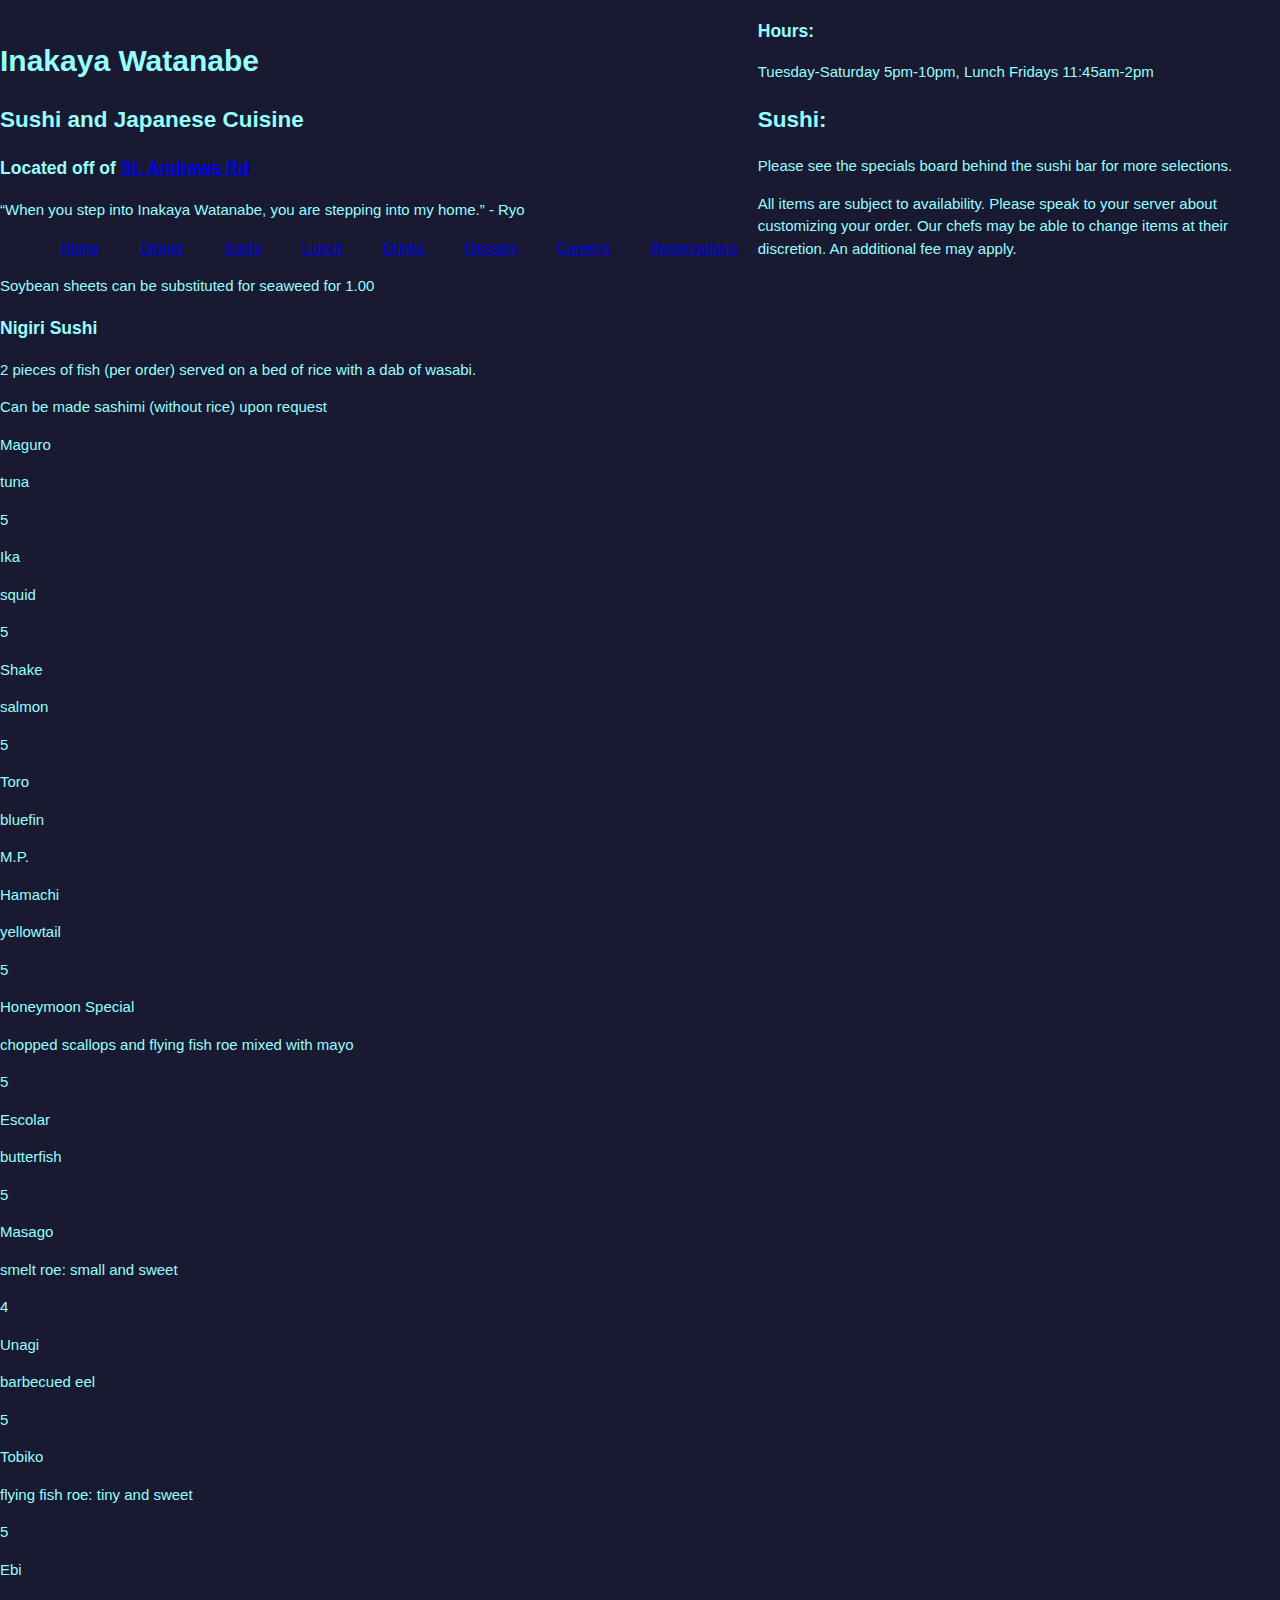
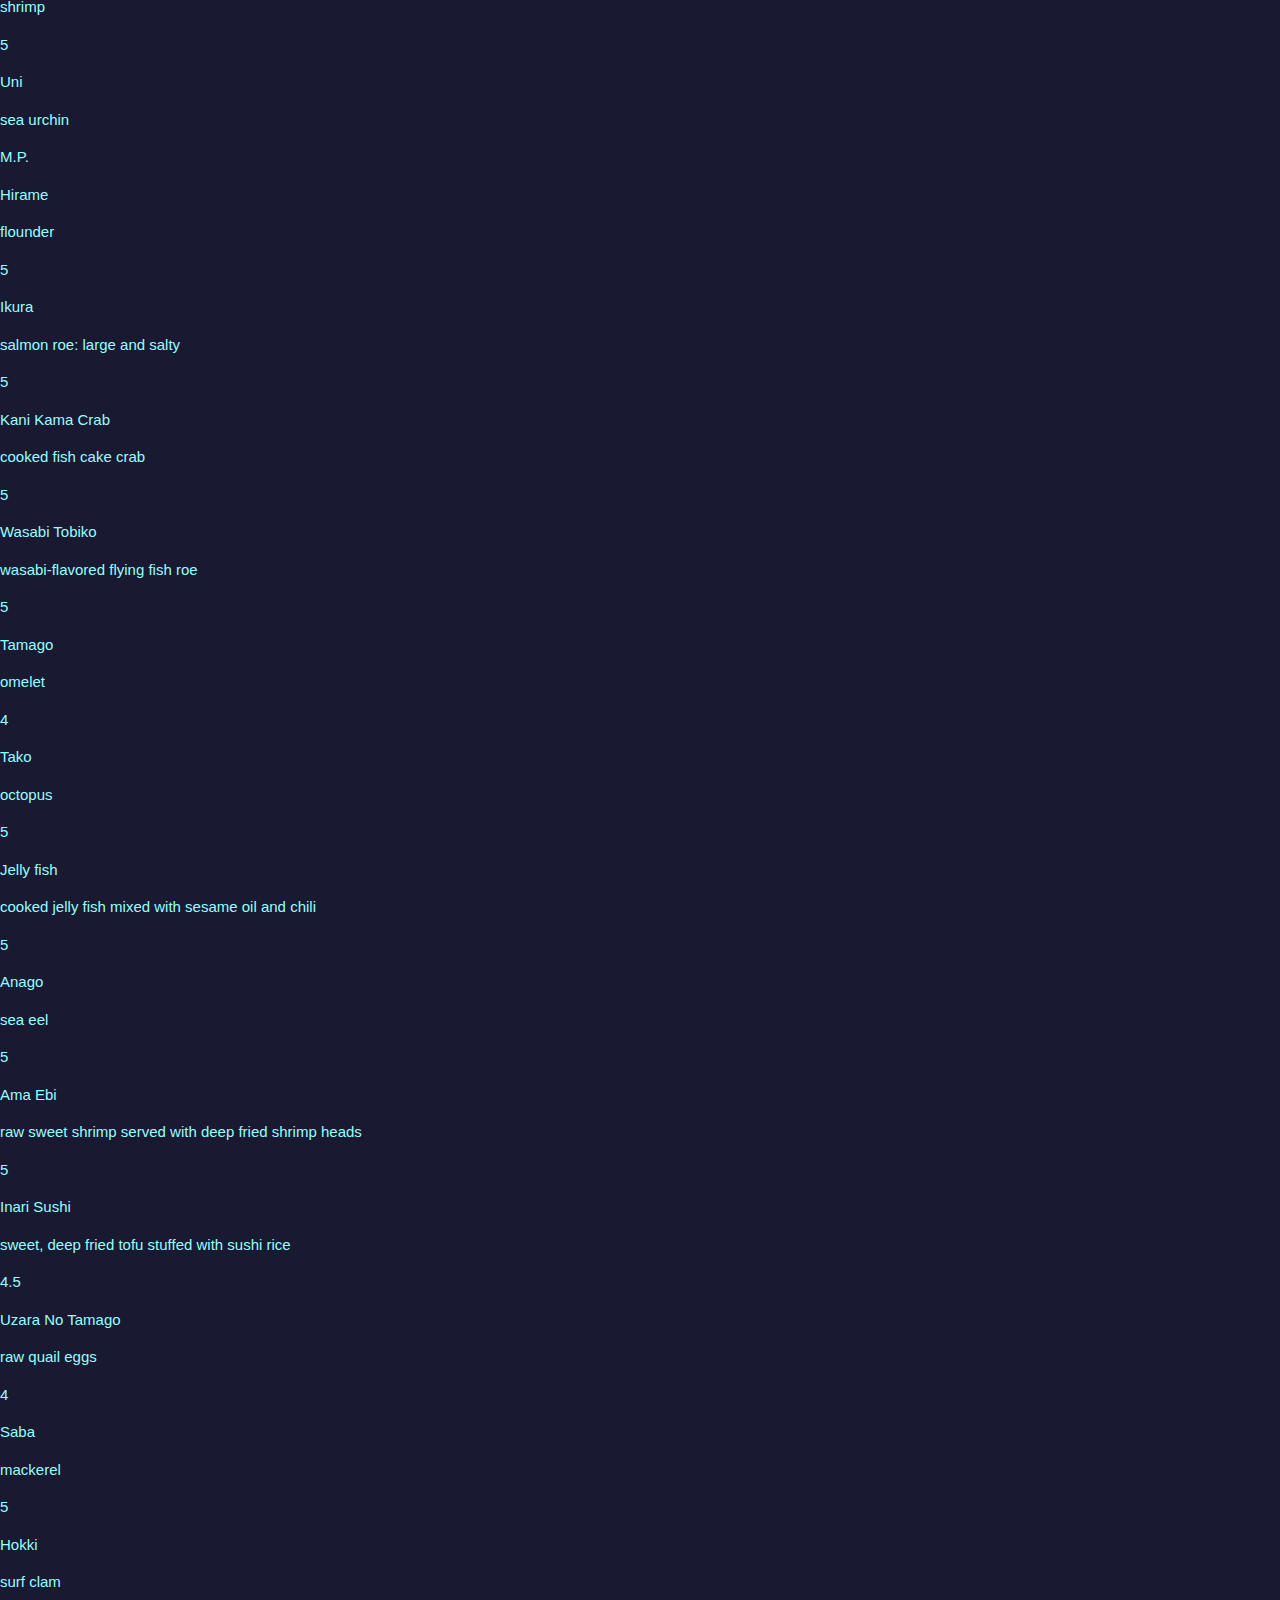
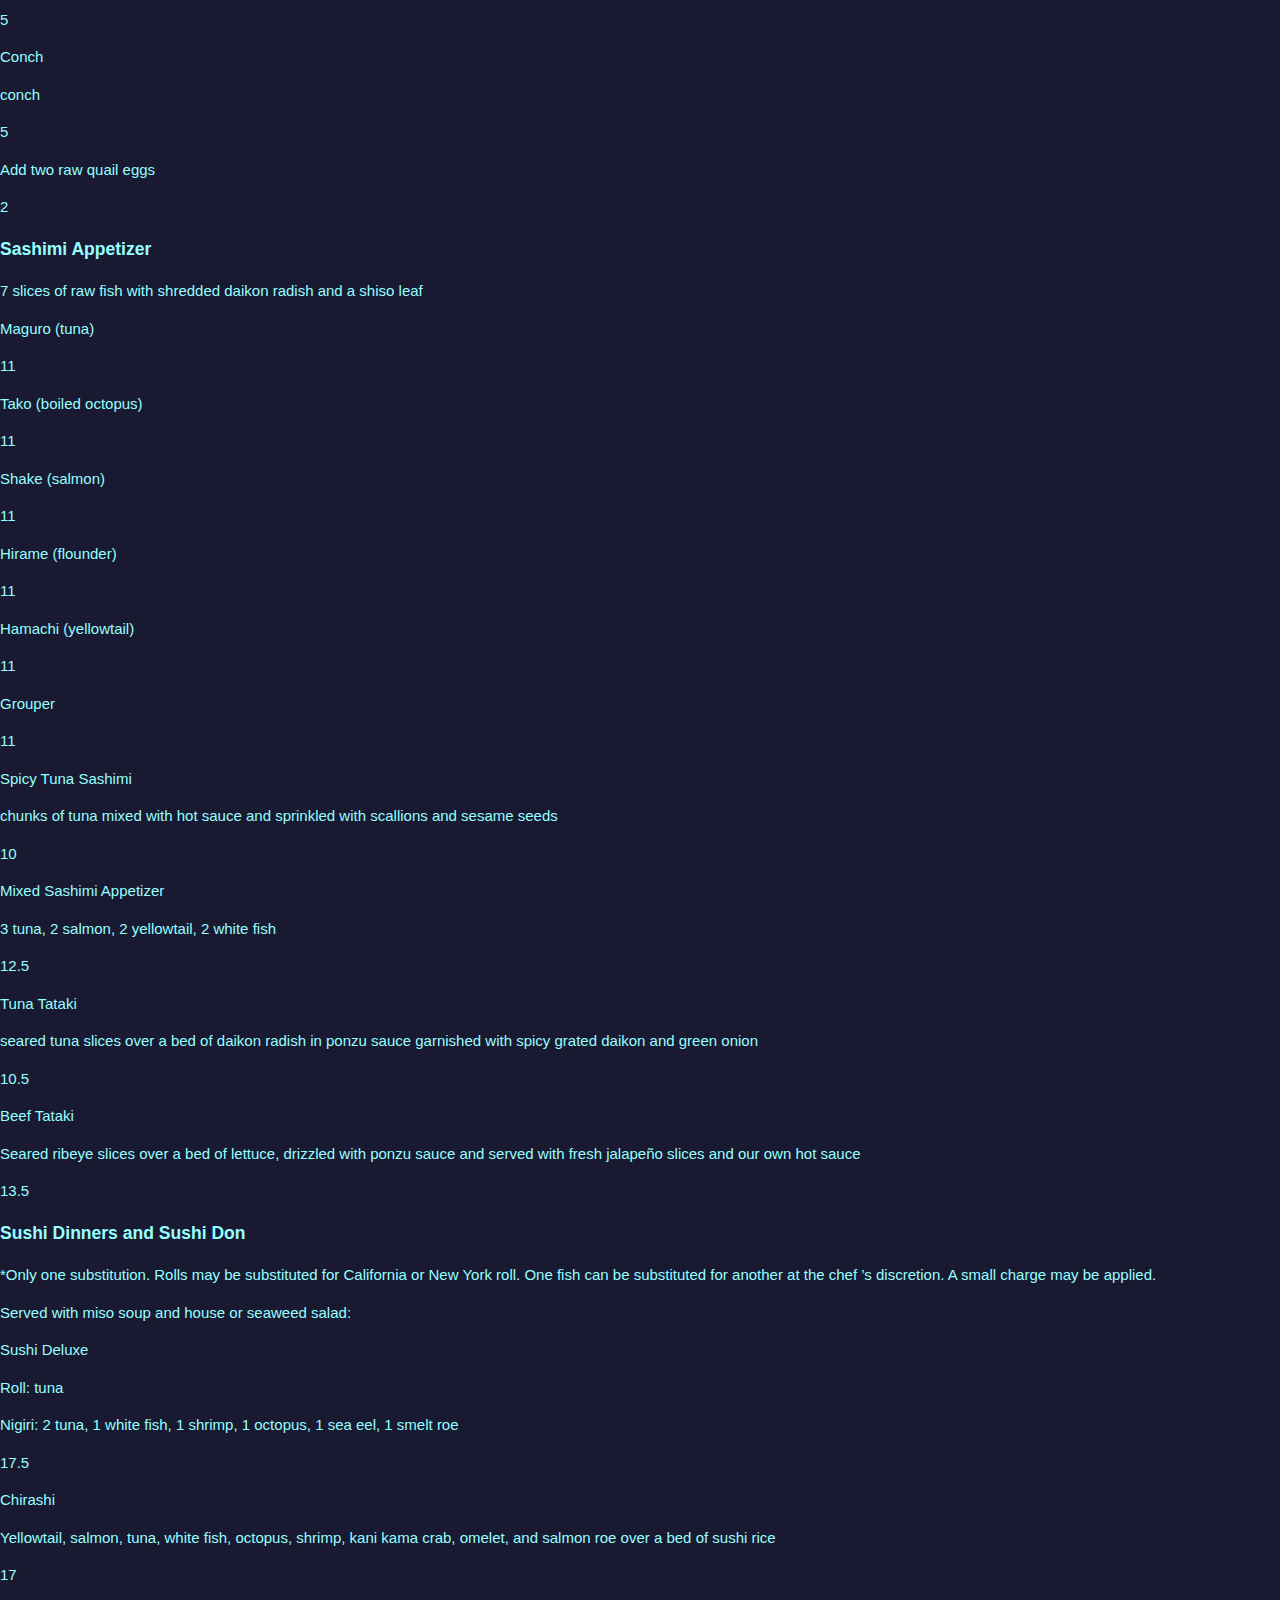
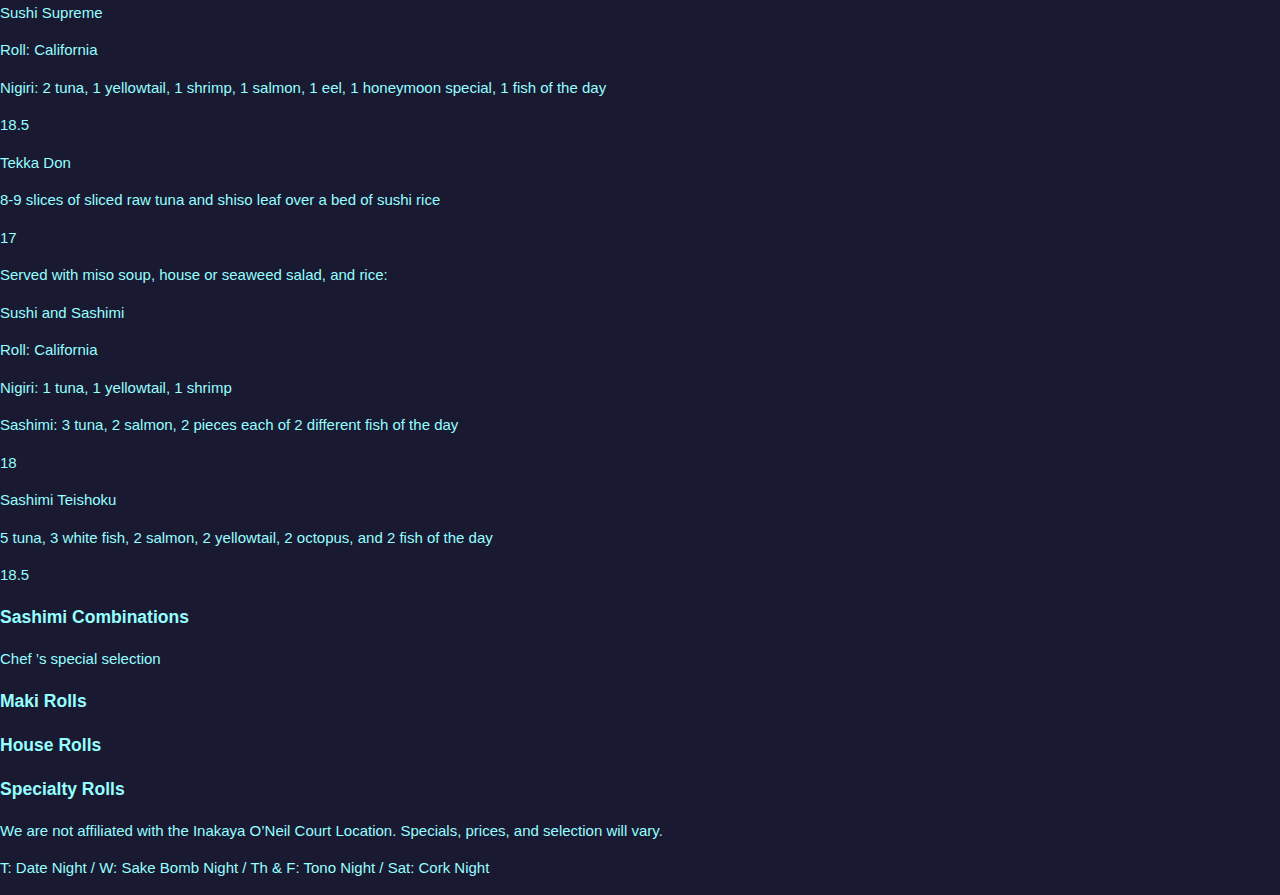
<file: sushi.html>
<!DOCTYPE html>
<html lang="en">
    <head>
        <meta charset="utf-8">
        <meta name="viewport" content="width=device-width">
        <meta name="description" content="Sushi and Japanese Home Cooking">
        <meta name="keywords" content="sushi, japanese food, best sushi in columbia, good sushi, best japanese food, japanese home cooking, hires felons, hiring servers, hiring kitchen, hiring sushi chefs, hiring dishwashers">
        <meta name="author" content="Nathan Collier">
        <title>Inakaya Watanabe on St. Andrews Road | Home</title>
        <link rel="stylesheet" href="./css/style.css">
    </head>
    <body>
        <header>
            <div class="container">
                <div id="branding">
                    <h1>Inakaya Watanabe</h1>
                    <h2>Sushi and Japanese Cuisine</h2>
                    <h3>Located off of <a href="https://www.google.com/maps/place/Inakaya+Watanabe/@34.0466043,-81.1243773,17z/data=!3m2!4b1!5s0x88f8a2fdab875725:0xdc3fc836432417bc!4m5!3m4!1s0x88f8a2fcf8bed7b5:0x198fefa3d3fc442d!8m2!3d34.0465277!4d-81.1222082">St. Andrews Rd</a>
                    </h3>
                    <div id="quote">
                        <p>
                            “When you step into Inakaya Watanabe, you are stepping into my home.” - Ryo
                        </p>
                    </div>
                    <nav>
                        <ul>
                            <li class="current"><a href="index.html">Home</a></li>
                            <li><a href="dinner.html">Dinner</a></li>
                            <li><a href="sushi.html">Sushi</a></li>
                            <li><a href="lunch.html">Lunch</a></li>
                            <li><a href="drinks.html">Drinks</a></li>
                            <li><a href="dessert.html">Dessert</a></li>
                            <li><a href="careers.html">Careers</a></li>
                            <li><a href="reservations.html">Reservations</a></li>
                        </ul>
                    </nav>
                </div>
            </div>
        </header>

        <section id="hours">
            <h3>Hours:</h3>
            <p>Tuesday-Saturday 5pm-10pm, Lunch Fridays 11:45am-2pm</p>
        </section>

        <section id="sushi">
            <div class="menu">
                <h2>Sushi:</h2>
                <p>Please see the specials board behind the sushi bar for more selections.</p>
                <p>All items are subject to availability. Please speak to your server about customizing your order. Our chefs may be able to change items at their discretion. An additional fee may apply.</p>
                <p>Soybean sheets can be substituted for seaweed for 1.00</p>
                <div class="wrapper">
                    <div>
                        <h3>Nigiri Sushi</h3>
                        <p>2 pieces of fish (per order) served on a bed of rice with a dab of wasabi.</p>
                        <p>Can be made sashimi (without rice) upon request</p>
                        <div class="nested">
                            <div>
                                <p>Maguro</p>
                                <p>tuna</p>
                                <p>5</p>
                            </div>
                            <div>
                                <p>Ika</p>
                                <p>squid</p>
                                <p>5</p>
                            </div>
                            <div>
                                <p>Shake</p>
                                <p>salmon</p>
                                <p>5</p>
                            </div>
                            <div>
                                <p>Toro</p>
                                <p>bluefin</p>
                                <p>M.P.</p>
                            </div>
                            <div>
                                <p>Hamachi</p>
                                <p>yellowtail</p>
                                <p>5</p>
                            </div>
                            <div>
                                <p>Honeymoon Special</p>
                                <p>chopped scallops and flying fish roe mixed with mayo</p>
                                <p>5</p>
                            </div>
                            <div>
                                <p>Escolar</p>
                                <p>butterfish</p>
                                <p>5</p>
                            </div>
                            <div>
                                <p>Masago</p>
                                <p>smelt roe: small and sweet</p>
                                <p>4</p>
                            </div>
                            <div>
                                <p>Unagi</p>
                                <p>barbecued eel</p>
                                <p>5</p>
                            </div>
                            <div>
                                <p>Tobiko</p>
                                <p>flying fish roe: tiny and sweet</p>
                                <p>5</p>
                            </div>
                            <div>
                                <p>Ebi</p>
                                <p>shrimp</p>
                                <p>5</p>
                            </div>
                            <div>
                                <p>Uni</p>
                                <p>sea urchin</p>
                                <p>M.P.</p>
                            </div>
                            <div>
                                <p>Hirame</p>
                                <p>flounder</p>
                                <p>5</p>
                            </div>
                            <div>
                                <p>Ikura</p>
                                <p>salmon roe: large and salty</p>
                                <p>5</p>
                            </div>
                            <div>
                                <p>Kani Kama Crab</p>
                                <p>cooked fish cake crab</p>
                                <p>5</p>
                            </div>
                            <div>
                                <p>Wasabi Tobiko</p>
                                <p>wasabi-flavored flying fish roe</p>
                                <p>5</p>
                            </div>
                            <div>
                                <p>Tamago</p>
                                <p>omelet</p>
                                <p>4</p>
                            </div>
                            <div>
                                <p>Tako</p>
                                <p>octopus</p>
                                <p>5</p>
                            </div>
                            <div>
                                <p>Jelly fish</p>
                                <p>cooked jelly fish mixed with sesame oil and chili</p>
                                <p>5</p>
                            </div>
                            <div>
                                <p>Anago</p>
                                <p>sea eel</p>
                                <p>5</p>
                            </div>
                            <div>
                                <p>Ama Ebi</p>
                                <p>raw sweet shrimp served with deep fried shrimp heads</p>
                                <p>5</p>
                            </div>
                            <div>
                                <p>Inari Sushi</p>
                                <p>sweet, deep fried tofu stuffed with sushi rice</p>
                                <p>4.5</p>
                            </div>
                            <div>
                                <p>Uzara No Tamago</p>
                                <p>raw quail eggs</p>
                                <p>4</p>
                            </div>
                            <div>
                                <p>Saba</p>
                                <p>mackerel</p>
                                <p>5</p>
                            </div>
                            <div>
                                <p>Hokki</p>
                                <p>surf clam</p>
                                <p>5</p>
                            </div>
                            <div>
                                <p>Conch</p>
                                <p>conch</p>
                                <p>5</p>
                            </div>
                            <div>
                                <p>Add two raw quail eggs</p>
                                <p>2</p>
                            </div>
                        </div>
                    </div>
                    <div>
                        <h3>Sashimi Appetizer</h3>
                        <p>7 slices of raw fish with shredded daikon radish and a shiso leaf</p>
                        <div class="nested">
                            <div>
                                <p>Maguro (tuna)</p>
                                <p>11</p>
                            </div>
                            <div>
                                <p>Tako (boiled octopus)</p>
                                <p>11</p>
                            </div>
                            <div>
                                <p>Shake (salmon)</p>
                                <p>11</p>
                            </div>
                            <div>
                                <p>Hirame (flounder)</p>
                                <p>11</p>
                            </div>
                            <div>
                                <p>Hamachi (yellowtail)</p>
                                <p>11</p>
                            </div>
                            <div>
                                <p>Grouper</p>
                                <p>11</p>
                            </div>
                            <div>
                                <p>Spicy Tuna Sashimi</p>
                                <p>chunks of tuna mixed with hot sauce and sprinkled with scallions and sesame seeds</p>
                                <p>10</p>
                            </div>
                            <div>
                                <p>Mixed Sashimi Appetizer</p>
                                <p>3 tuna, 2 salmon, 2 yellowtail, 2 white fish</p>
                                <p>12.5</p>
                            </div>
                            <div>
                                <p>Tuna Tataki</p>
                                <p>seared tuna slices over a bed of daikon radish in ponzu sauce garnished with spicy grated daikon and green onion</p>
                                <p>10.5</p>
                            </div>
                            <div>
                                <p>Beef Tataki</p>
                                <p>Seared ribeye slices over a bed of lettuce, drizzled with ponzu sauce and served with fresh jalapeño slices and our own hot sauce</p>
                                <p>13.5</p>
                            </div>
                        </div>
                    </div>
                    <div>
                        <h3>Sushi Dinners and Sushi Don</h3>
                        <p>*Only one substitution. Rolls may be substituted for California or New York roll. One fish can be substituted for another at the chef ’s discretion. A small charge may be applied.</p>
                        <p>Served with miso soup and house or seaweed salad:</p>
                        <div class="nested">
                            <div>
                                <p>Sushi Deluxe</p>
                                <p>Roll: tuna</p>
                                <p>Nigiri: 2 tuna, 1 white fish, 1 shrimp, 1 octopus, 1 sea eel, 1 smelt roe</p>
                                <p>17.5</p>
                            </div>
                            <div>
                                <p>Chirashi</p>
                                <p>Yellowtail, salmon, tuna, white fish, octopus, shrimp, kani kama crab, omelet, and salmon roe over a bed of sushi rice</p>
                                <p>17</p>
                            </div>
                            <div>
                                <p>Sushi Supreme</p>
                                <p>Roll: California</p>
                                <p>Nigiri: 2 tuna, 1 yellowtail, 1 shrimp, 1 salmon, 1 eel, 1 honeymoon special, 1 fish of the day</p>
                                <p>18.5</p>
                            </div>
                            <div>
                                <p>Tekka Don</p>
                                <p>8-9 slices of sliced raw tuna and shiso leaf over a bed of sushi rice</p>
                                <p>17</p>                                
                            </div>
                            <p>Served with miso soup, house or seaweed salad, and rice:</p>
                            <div>
                                <p>Sushi and Sashimi</p>
                                <p>Roll: California</p>
                                <p>Nigiri: 1 tuna, 1 yellowtail, 1 shrimp</p>
                                <p>Sashimi: 3 tuna, 2 salmon, 2 pieces each of 2 different fish of the day</p>
                                <p>18</p>
                            </div>
                            <div>
                                <p>Sashimi Teishoku</p>
                                <p>5 tuna, 3 white fish, 2 salmon, 2 yellowtail, 2 octopus, and 2 fish of the day</p>
                                <p>18.5</p>
                            </div>
                        </div>
                    </div>
                    <div>
                        <h3>Sashimi Combinations</h3>
                        <p>Chef ’s special selection</p>
                    </div>
                    <div>
                        <h3>Maki Rolls</h3>
                    </div>
                    <div>
                        <h3>House Rolls</h3>
                    </div>
                    <div>
                        <h3>Specialty Rolls</h3>
                    </div>
                </div>
            </div>
        </section>

        <footer>
            <p>We are not affiliated with the Inakaya O’Neil Court Location. Specials, prices, and selection will vary.
            </p>
            <p>T: Date Night / W: Sake Bomb Night / Th & F: Tono Night / Sat: Cork Night</p>
        </footer>
    </body>
</html>
</file>
<file: css/style.css>
body{
    font-family: Arial, Helvetica, sans-serif;
    font-size:15px;
    line-height:1.5;
    padding:0;
    margin:0;
    color:rgb(150,255,255);
    background-color:rgb(25,25,50);
}

header li{
    float:left;
    display:inline;
    padding: 0 20px 0 20px;
}

header #branding{
    float:left;
}
</file>
